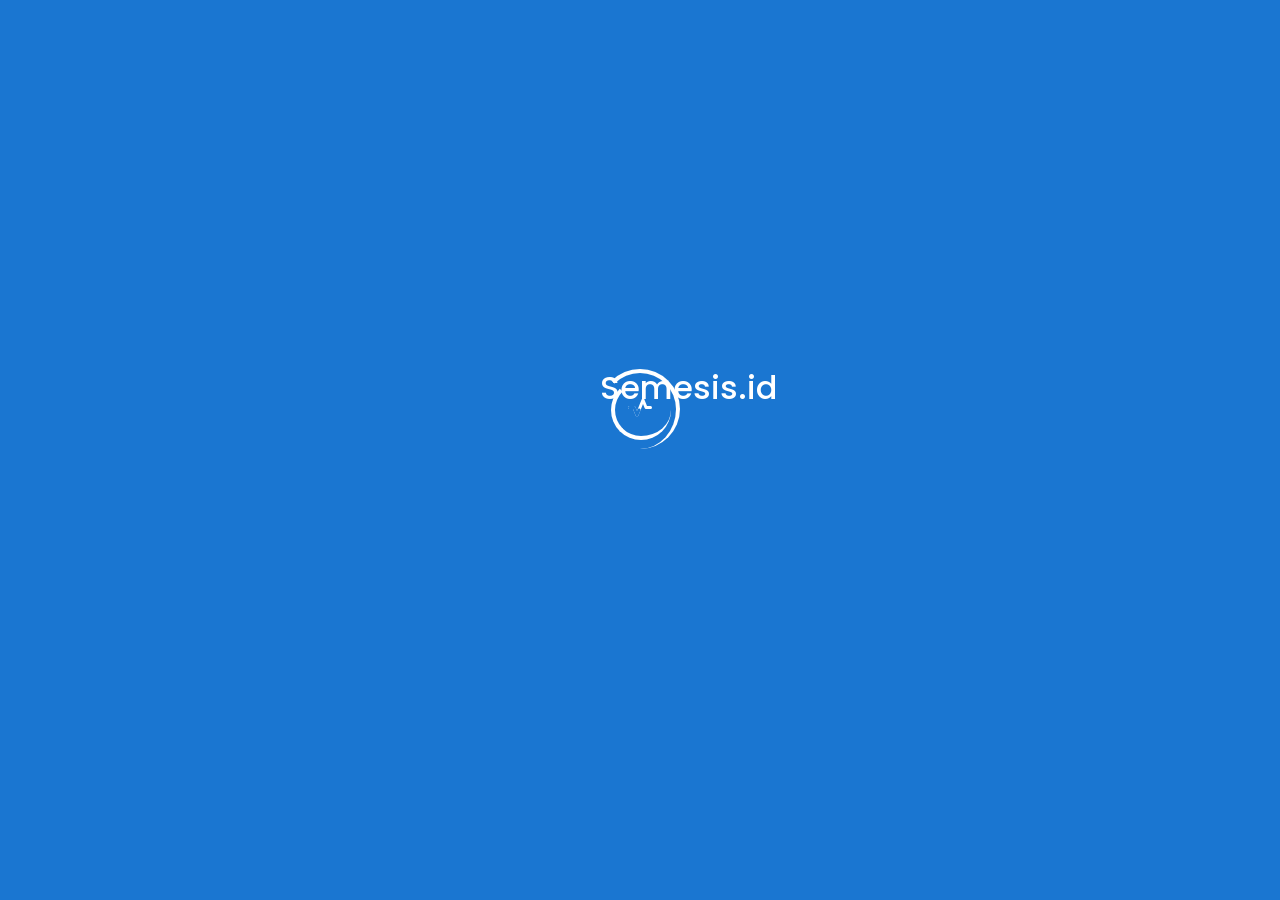
<file: gallery.html>
<!DOCTYPE html>
<html class="no-js" lang="zxx">
  <head>
    <!-- Meta Tags -->
    <meta charset="utf-8" />
    <meta http-equiv="X-UA-Compatible" content="IE=edge" />
    <meta name="keywords" content="Site keywords here" />
    <meta name="description" content="" />
    <meta name="copyright" content="" />
    <meta
      name="viewport"
      content="width=device-width, initial-scale=1, shrink-to-fit=no"
    />

    <!-- Title -->
    <title>Tentang Kami .</title>

    <!-- Favicon -->
    <link rel="icon" href="img/favicon.png" />

    <!-- Google Fonts -->
    <link
      href="https://fonts.googleapis.com/css?family=Poppins:200i,300,300i,400,400i,500,500i,600,600i,700,700i,800,800i,900,900i&display=swap"
      rel="stylesheet"
    />

    <!-- fonts awesome -->
    <link
      rel="stylesheet"
      href="https://cdnjs.cloudflare.com/ajax/libs/font-awesome/6.6.0/css/all.min.css"
      integrity="sha512-Kc323vGBEqzTmouAECnVceyQqyqdsSiqLQISBL29aUW4U/M7pSPA/gEUZQqv1cwx4OnYxTxve5UMg5GT6L4JJg=="
      crossorigin="anonymous"
      referrerpolicy="no-referrer"
    />

    <!-- Bootstrap CSS -->
    <link rel="stylesheet" href="css/bootstrap.min.css" />
    <!-- Nice Select CSS -->
    <link rel="stylesheet" href="css/nice-select.css" />
    <!-- Font Awesome CSS -->
    <link rel="stylesheet" href="css/font-awesome.min.css" />
    <!-- icofont CSS -->
    <link rel="stylesheet" href="css/icofont.css" />
    <!-- Slicknav -->
    <link rel="stylesheet" href="css/slicknav.min.css" />
    <!-- Owl Carousel CSS -->
    <link rel="stylesheet" href="css/owl-carousel.css" />
    <!-- Datepicker CSS -->
    <link rel="stylesheet" href="css/datepicker.css" />
    <!-- Animate CSS -->
    <link rel="stylesheet" href="css/animate.min.css" />
    <!-- Magnific Popup CSS -->
    <link rel="stylesheet" href="css/magnific-popup.css" />

    <!-- Medipro CSS -->
    <link rel="stylesheet" href="css/normalize.css" />
    <link rel="stylesheet" href="style.css" />
    <link rel="stylesheet" href="css/responsive.css" />

  </head>
  <body>
    <!-- Preloader -->
    <div class="preloader">
      <div class="loader">
        <div class="loader-outter"></div>
        <div class="loader-inner"></div>
        <h2 class="text-white">Semesis.id</h2>
        <div class="indicator">
          <svg width="16px" height="12px">
            <polyline id="back" points="1 6 4 6 6 11 10 1 12 6 15 6"></polyline>
            <polyline
              id="front"
              points="1 6 4 6 6 11 10 1 12 6 15 6"
            ></polyline>
          </svg>
        </div>
      </div>
    </div>
    <!-- End Preloader -->

    <!-- Header Area -->
    <header class="header">
      <!-- Topbar -->
      <div class="topbar">
        <div class="container">
          <div class="row">
            <div class="col-lg-6 col-md-5 col-12">
              <!-- info -->
              <span
                >info :<marquee behavior="" direction=""
                  >Kami menyediakan IoT, software, design dan digital
                  marketing</marquee
                ></span
              >
              <!-- End info -->
            </div>
            <div class="col-lg-6 col-md-7 col-12">
              <!-- Top Contact -->
              <ul class="top-contact">
                <li><a href=""><i class="fa fa-phone"></i>+62 851-7305-3120</li></a>
                <li>
                  <i class="fa fa-envelope"></i
                  ><a href="mailto:support@yourmail.com"
                    >support@yourmail.com</a
                  >
                </li>
              </ul>
              <!-- End Top Contact -->
            </div>
          </div>
        </div>
      </div>
      <!-- End Topbar -->
      <!-- Header Inner -->
      <div class="header-inner">
        <div class="container">
          <div class="inner">
            <div class="row">
              <div class="col-lg-3 col-md-3 col-12">
                <!-- Start Logo -->
                <div class="logo">
                  <a href="index.html"><img src="img/logo.png" alt="#" /></a>
                </div>
                <!-- End Logo -->
                <!-- Mobile Nav -->
                <div class="mobile-nav"></div>
                <!-- End Mobile Nav -->
              </div>
              <div class="col-lg-7 col-md-9 col-12">
                <!-- Main Menu -->
                <div class="main-menu">
                  <nav class="navigation">
                    <ul class="nav menu">
                      <li>
                        <a href="index.html">Home</a>
                      </li>
                      <li class="active">
                        <a href="about.html">Tentang Kami </a>
                      </li>
                      <li><a href="Portfolio.html">Portfolio </a></li>
                      <li><a href="gallery.html">Gallery</a></li>
                      <li>
                        <a href="product.html"
                          >Produk Kami <i class="icofont-rounded-down"></i
                        ></a>
                        <ul class="dropdown">
                          <li class="nav-item dropend">
                            <a class="nav-link" href="#"
                              >Software <i class="icofont-rounded-right"></i
                            ></a>
                            <ul class="dropdown-menu">
                              <li>
                                <a class="dropdown-item" href="#"
                                  >Sistem Penjualan</a
                                >
                              </li>
                              <li>
                                <a class="dropdown-item" href="#"
                                  >Sistem Presensi Online</a
                                >
                              </li>
                            </ul>
                          </li>
                          <li class="nav-item dropend">
                            <a class="nav-link" href="#"
                              >Design <i class="icofont-rounded-right"></i
                            ></a>
                            <ul class="dropdown-menu">
                              <li>
                                <a class="dropdown-item" href="#"
                                  >Logo Company</a
                                >
                              </li>
                              <li>
                                <a class="dropdown-item" href="#"
                                  >UI mobile app</a
                                >
                              </li>
                            </ul>
                          </li>

                          <li class="nav-item dropend">
                            <a class="nav-link" href="#"
                              >Digital Marketing
                              <i class="icofont-rounded-right"></i
                            ></a>
                            <ul class="dropdown-menu">
                              <li>
                                <a class="dropdown-item" href="#"
                                  >Ads Content Sosmed</a
                                >
                              </li>
                              <li>
                                <a class="dropdown-item" href="#">Ads Google</a>
                              </li>
                            </ul>
                          </li>
                        </ul>
                      </li>
                    </ul>
                  </nav>
                </div>
                <!--/ End Main Menu -->
              </div>
              <div class="col-lg-2 col-12">
                <div class="get-quote">
                  <a href="#" class="btn">
                    <span class="text"
                      ><i class="fa-brands fa-whatsapp fa-xl"></i> Hubungi
                      Kami</span
                    ></a
                  >
                </div>
              </div>
            </div>
          </div>
        </div>
      </div>
      <!--/ End Header Inner -->
    </header>
    <!-- End Header Area -->

    <!-- Breadcrumbs -->
    <div class="breadcrumbs overlay">
      <div class="container">
        <div class="bread-inner">
          <div class="row">
            <div class="col-12">
              <h2>Tentang Kami</h2>
              <ul class="bread-list">
                <li><a href="index.html">Home</a></li>
                <li><i class="icofont-simple-right"></i></li>
                <li class="active">Tentang Kami</li>
              </ul>
            </div>
          </div>
        </div>
      </div>
    </div>
    <!-- End Breadcrumbs -->
</file>
<file: css/nice-select.css>
.nice-select {
    -webkit-tap-highlight-color: transparent;
    background-color: #fff;
    border-radius: 5px;
    border: solid 1px #e8e8e8;
    box-sizing: border-box;
    clear: both;
    cursor: pointer;
    display: block;
    float: left;
    font-family: inherit;
    font-size: 15px;
    font-weight: normal;
    height: 42px;
    line-height: 27px;
    outline: none;
    padding-left: 18px;
    padding-right: 30px;
    position: relative;
    text-align: left !important;
    -webkit-transition: all 0.2s ease-in-out;
    transition: all 0.2s ease-in-out;
    -webkit-user-select: none;
    -moz-user-select: none;
    -ms-user-select: none;
    user-select: none;
    white-space: nowrap;
    width: auto;
    margin-bottom: 16px;
}

.nice-select:hover {
    border-color: #3164F4;
}

.nice-select:active,
.nice-select.open,
.nice-select:focus {
    border-color: #999;
}

.nice-select:after {
    border-bottom: 2px solid #999;
    border-right: 2px solid #999;
    content: '';
    display: block;
    height: 8px;
    margin-top: -4px;
    pointer-events: none;
    position: absolute;
    right: 12px;
    top: 50%;
    -webkit-transform-origin: 66% 66%;
    -ms-transform-origin: 66% 66%;
    transform-origin: 66% 66%;
    -webkit-transform: rotate(45deg);
    -ms-transform: rotate(45deg);
    transform: rotate(45deg);
    -webkit-transition: all 0.15s ease-in-out;
    transition: all 0.15s ease-in-out;
    width: 8px;
}

.nice-select.open:after {
    -webkit-transform: rotate(-135deg);
    -ms-transform: rotate(-135deg);
    transform: rotate(-135deg);
}

.nice-select.open .list {
    opacity: 1;
    pointer-events: auto;
    -webkit-transform: scale(1) translateY(0);
    -ms-transform: scale(1) translateY(0);
    transform: scale(1) translateY(0);
}

.nice-select.disabled {
    border-color: #ededed;
    color: #999;
    pointer-events: none;
}

.nice-select.disabled:after {
    border-color: #cccccc;
}

.nice-select.wide {
    width: 100%;
}

.nice-select.wide .list {
    left: 0 !important;
    right: 0 !important;
}

.nice-select.right {
    float: right;
}

.nice-select.right .list {
    left: auto;
    right: 0;
}

.nice-select.small {
    font-size: 12px;
    height: 36px;
    line-height: 34px;
}

.nice-select.small:after {
    height: 4px;
    width: 4px;
}

.nice-select.small .option {
    line-height: 34px;
    min-height: 34px;
}

.nice-select .list {
    background-color: #fff;
    border-radius: 5px;
    box-shadow: 0 0 0 1px rgba(68, 68, 68, 0.11);
    box-sizing: border-box;
    margin-top: 4px;
    opacity: 0;
    overflow: hidden;
    padding: 0;
    pointer-events: none;
    position: absolute;
    top: 100%;
    left: 0;
    -webkit-transform-origin: 50% 0;
    -ms-transform-origin: 50% 0;
    transform-origin: 50% 0;
    -webkit-transform: scale(0.75) translateY(-21px);
    -ms-transform: scale(0.75) translateY(-21px);
    transform: scale(0.75) translateY(-21px);
    -webkit-transition: all 0.2s cubic-bezier(0.5, 0, 0, 1.25), opacity 0.15s ease-out;
    transition: all 0.2s cubic-bezier(0.5, 0, 0, 1.25), opacity 0.15s ease-out;
    z-index: 9;
}

.nice-select .list:hover .option:not(:hover) {
    background-color: transparent !important;
}

.nice-select .option {
    cursor: pointer;
    font-weight: 400;
    line-height: 40px;
    list-style: none;
    min-height: 40px;
    outline: none;
    padding-left: 18px;
    padding-right: 29px;
    text-align: left;
    -webkit-transition: all 0.2s;
    transition: all 0.2s;
}

.nice-select .option:hover {
    background-color: #238AC1;
    color: #fff;
}

.nice-select .option.selected {
    font-weight: bold;
}

.nice-select .option.disabled {
    background-color: transparent;
    color: #999;
    cursor: default;
}

.no-csspointerevents .nice-select .list {
    display: none;
}

.no-csspointerevents .nice-select.open .list {
    display: block;
}

.contact-form-wrapper .list {
    background: #2f3341 none repeat scroll 0 0;
    border-radius: 0;
}
</file>
<file: css/owl-carousel.css>
/**
 * Owl Carousel v2.2.1
 * Copyright 2013-2017 David Deutsch
 * Licensed under  ()
 */
/*
 * 	Default theme - Owl Carousel CSS File
 */
.owl-theme .owl-nav {
	text-align: center;
	-webkit-tap-highlight-color: transparent;
}
.owl-theme .owl-nav [class*='owl-'] {
    color: #FFF;
    font-size: 14px;
    margin: 5px;
    padding: 4px 7px;
    background: #D6D6D6;
    display: inline-block;
    cursor: pointer;
    border-radius: 3px; }
.owl-theme .owl-nav [class*='owl-']:hover {
    background: #869791;
    color: #FFF;
    text-decoration: none; }
.owl-theme .owl-nav .disabled {
    opacity: 0.5;
    cursor: default; 
}
.owl-theme .owl-nav.disabled + .owl-dots {
	margin-top: 10px; }

.owl-theme .owl-dots {
	text-align: center;
	-webkit-tap-highlight-color: transparent; }
.owl-theme .owl-dots .owl-dot {
    display: inline-block;
    zoom: 1;
    *display: inline; }
.owl-theme .owl-dots .owl-dot span {
    width: 10px;
    height: 10px;
    margin: 5px 7px;
    background: #D6D6D6;
    display: block;
    -webkit-backface-visibility: visible;
    transition: opacity 200ms ease;
    border-radius: 30px; }
.owl-theme .owl-dots .owl-dot.active span, .owl-theme .owl-dots .owl-dot:hover span {
    background: #869791; 
}

/* 
 *  Owl Carousel - Animate Plugin
 */
.owl-carousel .animated {
  -webkit-animation-duration: 1000ms;
  animation-duration: 1000ms;
  -webkit-animation-fill-mode: both;
  animation-fill-mode: both;
}
.owl-carousel .owl-animated-in {
  z-index: 0;
}
.owl-carousel .owl-animated-out {
  z-index: 1;
}
.owl-carousel .fadeOut {
  -webkit-animation-name: fadeOut;
  animation-name: fadeOut;
}

@-webkit-keyframes fadeOut {
  0% {
    opacity: 1;
  }

  100% {
    opacity: 0;
  }
}
@keyframes fadeOut {
  0% {
    opacity: 1;
  }

  100% {
    opacity: 0;
  }
}

/* 
 * 	Owl Carousel - Auto Height Plugin
 */
.owl-height {
  -webkit-transition: height 500ms ease-in-out;
  -moz-transition: height 500ms ease-in-out;
  -ms-transition: height 500ms ease-in-out;
  -o-transition: height 500ms ease-in-out;
  transition: height 500ms ease-in-out;
}

/* 
 *  Core Owl Carousel CSS File
 */
.owl-carousel {
  display: none;
  width: 100%;
  -webkit-tap-highlight-color: transparent;
  /* position relative and z-index fix webkit rendering fonts issue */
  position: relative;
  z-index: 1;
}
.owl-carousel .owl-stage {
  position: relative;
  -ms-touch-action: pan-Y;
}
.owl-carousel .owl-stage:after {
  content: ".";
  display: block;
  clear: both;
  visibility: hidden;
  line-height: 0;
  height: 0;
}
.owl-carousel .owl-stage-outer {
  position: relative;
  overflow: hidden;
  /* fix for flashing background */
  -webkit-transform: translate3d(0px, 0px, 0px);
}
.owl-carousel .owl-controls .owl-nav .owl-prev,
.owl-carousel .owl-controls .owl-nav .owl-next,
.owl-carousel .owl-controls .owl-dot {
  cursor: pointer;
  cursor: hand;
  -webkit-user-select: none;
  -khtml-user-select: none;
  -moz-user-select: none;
  -ms-user-select: none;
  user-select: none;
}
.owl-carousel.owl-loaded {
  display: block;
}
.owl-carousel.owl-loading {
  opacity: 0;
  display: block;
}
.owl-carousel.owl-hidden {
  opacity: 0;
}
.owl-carousel .owl-refresh .owl-item {
  display: none;
}
.owl-carousel .owl-item {
  position: relative;
  min-height: 1px;
  float: left;
  -webkit-backface-visibility: hidden;
  -webkit-tap-highlight-color: transparent;
  -webkit-touch-callout: none;
  -webkit-user-select: none;
  -moz-user-select: none;
  -ms-user-select: none;
  user-select: none;
}
.owl-carousel .owl-item img {
  display: block;
  width: 100%;
  -webkit-transform-style: preserve-3d;
}
.owl-carousel.owl-text-select-on .owl-item {
  -webkit-user-select: auto;
  -moz-user-select: auto;
  -ms-user-select: auto;
  user-select: auto;
}
.owl-carousel .owl-grab {
  cursor: move;
  cursor: -webkit-grab;
  cursor: -o-grab;
  cursor: -ms-grab;
  cursor: grab;
}
.owl-carousel.owl-rtl {
  direction: rtl;
}
.owl-carousel.owl-rtl .owl-item {
  float: right;
}

/* No Js */
.no-js .owl-carousel {
  display: block;
}

/* 
 * 	Owl Carousel - Lazy Load Plugin
 */
.owl-carousel .owl-item .owl-lazy {
  opacity: 0;
  -webkit-transition: opacity 400ms ease;
  -moz-transition: opacity 400ms ease;
  -ms-transition: opacity 400ms ease;
  -o-transition: opacity 400ms ease;
  transition: opacity 400ms ease;
}
.owl-carousel .owl-item img {
  transform-style: preserve-3d;
}

/* 
 * 	Owl Carousel - Video Plugin
 */
.owl-carousel .owl-video-wrapper {
  position: relative;
  height: 100%;
  background: #000;
}
.owl-carousel .owl-video-play-icon {
  position: absolute;
  height: 80px;
  width: 80px;
  left: 50%;
  top: 50%;
  margin-left: -40px;
  margin-top: -40px;
  background: url("owl.video.play.png") no-repeat;
  cursor: pointer;
  z-index: 1;
  -webkit-backface-visibility: hidden;
  -webkit-transition: scale 100ms ease;
  -moz-transition: scale 100ms ease;
  -ms-transition: scale 100ms ease;
  -o-transition: scale 100ms ease;
  transition: scale 100ms ease;
}
.owl-carousel .owl-video-play-icon:hover {
  -webkit-transition: scale(1.3, 1.3);
  -moz-transition: scale(1.3, 1.3);
  -ms-transition: scale(1.3, 1.3);
  -o-transition: scale(1.3, 1.3);
  transition: scale(1.3, 1.3);
}
.owl-carousel .owl-video-playing .owl-video-tn,
.owl-carousel .owl-video-playing .owl-video-play-icon {
  display: none;
}
.owl-carousel .owl-video-tn {
  opacity: 0;
  height: 100%;
  background-position: center center;
  background-repeat: no-repeat;
  -webkit-background-size: contain;
  -moz-background-size: contain;
  -o-background-size: contain;
  background-size: contain;
  -webkit-transition: opacity 400ms ease;
  -moz-transition: opacity 400ms ease;
  -ms-transition: opacity 400ms ease;
  -o-transition: opacity 400ms ease;
  transition: opacity 400ms ease;
}
.owl-carousel .owl-video-frame {
  position: relative;
  z-index: 1;
};
</file>
<file: style.css>
/* =====================================
Template Name: 	Mediplus.
Author Name: Naimur Rahman
Website: http://wpthemesgrid.com/
Description: Mediplus - Doctor HTML Template.
Version:	1.1
========================================*/
/*======================================
[ CSS Table of contents ]
* Global CSS
* Header CSS
	+ Topbar
	+ Logo
	+ Widget
	+ Main Menu
	+ Search
* Hero Slider CSS
* Schedule CSS
* Feautes CSS
* Fun Facts CSS
* Why Choose CSS
* Call to Action CSS
* Portfolio CSS
	+ Portfolio Single CSS
* Services CSS
* Testimonials CSS
* Departments CSS
* Pricing Table CSS
* Clients CSS
* Team CSS
	+ Single Team
* Blog CSS
	+ Latest Blog CSS
	+ Blog Single CSS
	+ Blog Sidebar CSS
* Appointment CSS
* Login CSS
* Register CSS
* Faq CSS
* Contact Us CSS
* Error 404 CSS
* Mail Success CSS
* Newsletter CSS
* Doctor Calendar CSS
* About Us CSS
* Footer CSS
========================================*/
/*=============================
	Global CSS 
===============================*/
body {
  font-family: "Poppins", sans-serif;
  font-weight: 400;
  font-size: 14px;
  color: #888;
}
.pro-features {
  position: fixed;
  right: -300px;
  width: 300px;
  height: auto;
  line-height: 46px;
  font-size: 14px;
  background: #fff;
  text-align: left;
  color: #333;
  top: 50%;
  transform: translateY(-50%);
  box-shadow: -4px 0px 5px #00000036;
  color: #fff;
  z-index: 9999;
  padding: 20px 30px 30px 30px;
  -webkit-transition: all 0.4s ease;
  -moz-transition: all 0.4s ease;
  transition: all 0.4s ease;
}
.pro-features.active {
  right: 0;
}
.pro-features li.big-title {
  font-weight: 600;
  color: #800000;
  font-size: 15px;
}
.pro-features li.title {
  font-weight: 600;
  color: #800000;
  font-size: 15px;
}
.pro-features .button {
}
.pro-features .button .btn {
  width: 100%;
  text-align: center;
  margin-top: 8px;
  display: inline-block;
  float: left;
  font-size: 13px;
  width: 100%;
  text-transform: capitalize;
}
.pro-features li {
  color: #333;
  margin: 0;
  padding: 0;
  line-height: 22px;
  margin-bottom: 10px;
}
.get-pro {
  position: absolute;
  left: -80px;
  width: 80px;
  height: 45px;
  line-height: 45px;
  font-size: 14px;
  border-radius: 5px 0 0 5px;
  background: #1a76d1;
  text-align: center;
  color: #fff;
  top: 0;
  cursor: pointer;
  box-shadow: -4px 0px 5px #00000036;
}
.get-pro:hover {
}
#scrollUp {
  bottom: 15px;
  right: 15px;
  padding: 10px 20px;
  background: #800000;
  color: #fff;
  font-size: 25px;
  width: 45px;
  height: 45px;
  text-align: center;
  line-height: 45px;
  padding: 0;
  border-radius: 3px;
  box-shadow: 0px 0px 10px #00000026;
}
#scrollUp:hover {
  background: #2c2d3f;
}
/* Color Plate */
.color-plate {
  position: fixed;
  display: block;
  z-index: 99998;
  padding: 20px;
  width: 245px;
  background: #fff;
  right: -245px;
  text-align: left;
  top: 30%;
  -webkit-transition: all 0.4s ease;
  -moz-transition: all 0.4s ease;
  transition: all 0.4s ease;
  -webkit-box-shadow: -3px 0px 25px -2px rgba(0, 0, 0, 0.2);
  -moz-box-shadow: -3px 0px 25px -2px rgba(0, 0, 0, 0.2);
  box-shadow: -3px 0px 25px -2px rgba(0, 0, 0, 0.2);
}
.color-plate.active {
  right: 0;
}
.color-plate .color-plate-icon {
  position: absolute;
  left: -48px;
  width: 48px;
  height: 45px;
  line-height: 45px;
  font-size: 21px;
  border-radius: 5px 0 0 5px;
  background: #800000;
  text-align: center;
  color: #fff !important;
  top: 0;
  cursor: pointer;
  box-shadow: -4px 0px 5px #00000036;
}
.color-plate h4 {
  display: block;
  font-size: 15px;
  margin-bottom: 5px;
  font-weight: 500;
}
.color-plate p {
  font-size: 13px;
  margin-bottom: 15px;
  line-height: 20px;
}
.color-plate span {
  width: 42px;
  height: 35px;
  border-radius: 0;
  cursor: pointer;
  display: inline-block;
  margin-right: 3px;
}
.color-plate span:hover {
  cursor: pointer;
}
.color-plate span.color1 {
  background: #800000;
}
.color-plate span.color2 {
  background: #800000;
}
.color-plate span.color3 {
  background: #32b87d;
}
.color-plate span.color4 {
  background: #fe754a;
}
.color-plate span.color5 {
  background: #f82f56;
}
.color-plate span.color6 {
  background: #800000;
}
.color-plate span.color7 {
  background: #6c5ce7;
}
.color-plate span.color8 {
  background: #85ba46;
}
.color-plate span.color9 {
  background: #273c75;
}
.color-plate span.color10 {
  background: #fd7272;
}
.color-plate span.color11 {
  background: #badc58;
}
.color-plate span.color12 {
  background: #44ce6f;
}
/*=============================
	End Global CSS 
===============================*/

/*===================
	Start Header CSS 
=====================*/
.header {
  background-color: #fff;
  position: relative;
}
.header .navbar-collapse {
  padding: 0;
}
/* Topbar */
.header .topbar {
  background-color: #fff;
  border-bottom: 1px solid #eee;
}
.header .topbar {
  padding: 15px 0;
}
.header .top-link {
  float: left;
}
.header .top-link li {
  display: inline-block;
  margin-right: 15px;
}
.header .top-link li:last-child {
  margin-right: 0px;
}
.header .top-link li a {
  color: #2c2d3f;
  font-size: 14px;
  font-weight: 400;
}
.header .top-link li:hover a {
  color: #800000;
}
.header .top-contact {
  float: right;
}
.header .top-contact li {
  display: inline-block;
  margin-right: 25px;
  color: #2c2d3f;
}
.header .top-contact li:last-child {
  margin-right: 0;
}
.header .top-contact li a {
  font-size: 14px;
}
.header .top-contact li a:hover {
  color: #800000;
}
.header .top-contact li i {
  color: #800000;
  margin-right: 8px;
}
.header .header-inner {
  background: #fff;
  z-index: 999;
  width: 100%;
}
.get-quote {
  margin-top: 12px;
}
.get-quote .btn {
  color: #fff;
  background-color: #800000;
}
.header .logo {
  float: left;
  margin-top: 18px;
}
.header .navbar {
  background: none;
  box-shadow: none;
  border: none;
  margin: 0;
  height: 0px;
  min-height: 0px;
}
.header .nav li {
  margin-right: 15px;
  float: left;
  position: relative;
}
.header .nav li:last-child {
  margin: 0;
}
.header .nav li a {
  color: #2c2d3f;
  font-size: 14px;
  font-weight: 500;
  text-transform: capitalize;
  padding: 25px 12px;
  position: relative;
  display: inline-block;
  position: relative;
}
.header .nav li a::before {
  position: absolute;
  content: "";
  left: 0;
  bottom: 0;
  height: 3px;
  width: 0%;
  background: #800000;
  border-radius: 5px 5px 0 0;
  opacity: 0;
  visibility: hidden;
  -webkit-transition: all 0.4s ease;
  -moz-transition: all 0.4s ease;
  transition: all 0.4s ease;
}
.header .nav li.active a:before {
  opacity: 1;
  visibility: visible;
  width: 100%;
}
.header .nav li.active a {
  color: #800000;
}
.header .nav li:hover a:before {
  opacity: 1;
  width: 100%;
  visibility: visible;
}
.header .nav li:hover a {
  color: #800000;
}
.header .nav li a i {
  display: inline-block;
  margin-left: 1px;
  font-size: 13px;
}
.dropdown:hover > .dropdown-menu,
.dropend:hover > .dropdown-menu {
  display: block;
  margin-top: 0.125em;
}
.dropend:hover > .dropdown-menu {
  position: absolute;
  top: 0;
  left: 100%;
}
/* Middle Header */
.header.style2 .header-inner {
  border-top: 1px solid #eee;
}
.header.style2 .logo {
  margin-top: 6px;
}
.header .middle-header {
  background: #fff;
  padding: 20px 0px;
}
.header .widget-main {
  float: right;
}
.header.style2 .get-quote {
  margin-top: 0;
}
.header .single-widget {
  position: relative;
  float: left;
  margin-right: 30px;
  padding-left: 55px;
}
.header .single-widget:last-child {
  margin: 0;
}
.header .single-widget .logo {
  margin: 0;
  padding: 0;
  margin-top: 7px;
}
.header .single-widget i {
  position: absolute;
  left: 0;
  top: 6px;
  height: 40px;
  width: 40px;
  line-height: 40px;
  color: #fff;
  background: #800000;
  border-radius: 4px;
  text-align: center;
  font-size: 15px;
}
.header .single-widget h4 {
  font-size: 15px;
  font-weight: 500;
}
.header .single-widget p {
  margin-bottom: 5px;
  text-transform: capitalize;
}
.header .single-widget.btn {
  margin-left: 0;
  background-color: #800000;
}
/* Dropdown Menu */
.header .nav li .dropdown {
  background: #fff;
  width: 220px;
  position: absolute;
  left: -20px;
  top: 100%;
  z-index: 999;
  -webkit-box-shadow: 0px 3px 5px rgba(0, 0, 0, 0.2);
  -moz-box-shadow: 0px 3px 5px rgba(0, 0, 0, 0.2);
  box-shadow: 0px 3px 5px #3333334d;
  transform-origin: 0 0 0;
  transform: scaleY(0.2);
  -webkit-transition: all 0.3s ease 0s;
  -moz-transition: all 0.3s ease 0s;
  transition: all 0.3s ease 0s;
  opacity: 0;
  visibility: hidden;
  top: 74px;
  border-left: 3px solid #800000;
}
.header .nav li:hover .dropdown {
  opacity: 1;
  visibility: visible;
  transform: translateY(0px);
}
.header .nav li .dropdown li {
  float: none;
  margin: 0;
  border-bottom: 1px dashed #eee;
}
.header .nav li .dropdown li:last-child {
  border: none;
}
.header .nav li .dropdown li a {
  padding: 12px 15px;
  color: #666;
  display: block;
  font-weight: 400;
  text-transform: capitalize;
  background: transparent;
  -webkit-transition: all 0.2s ease;
  -moz-transition: all 0.2s ease;
  transition: all 0.2s ease;
}
.header .nav li .dropdown li a:before {
  display: none;
}
.header .nav li .dropdown li:last-child a {
  border-bottom: 0px;
}
.header .nav li .dropdown li:hover a {
  color: #800000;
}
.header .nav li .dropdown li a:hover {
  border-color: transparent;
}
/* Right Bar */
.header.style2 .main-menu {
  display: inline-block;
  float: left;
}
.header .right-bar {
  float: right;
}
.header .right-bar {
  padding-top: 20px;
}
.header .right-bar {
  display: inline-block;
}
.header .right-bar a {
  color: #fff;
  height: 35px;
  width: 35px;
  line-height: 35px;
  text-align: center;
  background: #800000;
  border-radius: 4px;
  display: block;
  font-size: 12px;
}
.header .right-bar li a:hover {
  color: #fff;
  background: #27ae60;
}
.header .search-top.active .search i:before {
  content: "\eee1";
  font-size: 15px;
}
/* Search */
.header .search-form {
  position: absolute;
  right: 0;
  z-index: 9999;
  opacity: 0;
  visibility: hidden;
  -webkit-transition: all 0.4s ease;
  -moz-transition: all 0.4s ease;
  transition: all 0.4s ease;
  top: 74px;
  box-shadow: 0px 0px 10px #0000001c;
  border-radius: 4px;
  overflow: hidden;
  transform: scale(0);
}
.header .search-top.active .search-form {
  opacity: 1;
  visibility: visible;
  transform: scale(1);
}
.header .search-form input {
  width: 282px;
  height: 50px;
  line-height: 50px;
  padding: 0 70px 0 20px;
  -webkit-transition: all 0.4s ease;
  -moz-transition: all 0.4s ease;
  transition: all 0.4s ease;
  border-radius: 3px;
  border: none;
  background: #fff;
  color: #2c2d3f;
}
.header .search-form button {
  position: absolute;
  right: 0;
  height: 50px;
  top: 0;
  width: 50px;
  background: #800000;
  border: none;
  color: #fff;
  border-radius: 0 4px 4px 0;
  border-left: 1px solid transparent;
}
.header .search-form button:hover {
  background: #fff;
  color: #800000;
  border-color: #e6e6e6;
}
/* Header Sticky */
.header.sticky .header-inner {
  position: fixed;
  z-index: 999;
  top: 0;
  left: 0;
  bottom: initial;
  -webkit-transition: all 0.4s ease;
  -moz-transition: all 0.4s ease;
  transition: all 0.4s ease;
  animation: fadeInDown 0.5s both 0.1s;
  box-shadow: 0px 0px 13px #00000054;
}
/*=========================
	End Header CSS
===========================*/

/*===========================
	Start Hero Area CSS
=============================*/
.slider .single-slider {
  height: 600px;
  background-size: cover;
  background-position: center;
  background-repeat: no-repeat;
}
.slider .single-slider .text {
  margin-top: 120px;
}
.slider.index2 .single-slider .text {
  margin-top: 150px;
}
.slider .single-slider h1 {
  color: #2c2d3f;
  font-size: 38px;
  font-weight: 700;
  margin: 0;
  padding: 0;
  line-height: 42px;
}
.slider .single-slider h1 span {
  color: #1a76d1;
}
.slider .single-slider p {
  color: #2c2d3f;
  margin-top: 27px;
  font-weight: 400;
}
.slider .single-slider .button {
  margin-top: 30px;
}
.slider .single-slider .btn {
  color: #fff;
  background: #800000;
  font-weight: 500;
  display: inline-block;
  margin: 0;
  margin-right: 10px;
}
.slider .single-slider .btn:last-child {
  margin: 0;
  background-color: #800000;
}
.slider .single-slider .btn.primary {
  background: #800000;
  color: #fff;
}
.slider .single-slider .btn.primary:before {
  background: #800000;
}
.slider .owl-carousel .owl-nav {
  margin: 0;
  position: absolute;
  top: 50%;
  width: 100%;
  margin-top: -25px;
}
.slider .owl-carousel .owl-nav div {
  height: 50px;
  width: 50px;
  line-height: 50px;
  text-align: center;
  background: #800000;
  color: #fff;
  font-size: 26px;
  position: absolute;
  margin: 0;
  -webkit-transition: all 0.4s ease;
  -moz-transition: all 0.4s ease;
  transition: all 0.4s ease;
  padding: 0;
  border-radius: 50%;
}
.slider .owl-carousel .owl-nav div:hover {
  background: #2c2d3f;
  color: #fff;
}
.slider .owl-carousel .owl-controls .owl-nav .owl-prev {
  left: 20px;
}
.slider .owl-carousel .owl-controls .owl-nav .owl-next {
  right: 20px;
}

/* Slider Animation */
.owl-item.active .single-slider h1 {
  animation: fadeInUp 1s both 0.6s;
}
.owl-item.active .single-slider p {
  animation: fadeInUp 1s both 1s;
}
.owl-item.active .single-slider .button {
  animation: fadeInDown 1s both 1.5s;
}
/*===========================
	End Hero Area CSS
=============================*/

/*=============================
	Start Schedule CSS
===============================*/
.schedule {
  background: #fff;
  margin: 0;
  padding: 0;
  height: 230px;
}
.schedule .schedule-inner {
  position: relative;
  transform: translateY(-50%);
  z-index: 9;
}
.schedule .single-schedule {
  position: relative;
  text-align: left;
  z-index: 3;
  border-radius: 5px;
  background: #800000;
  -webkit-transition: all 0.3s ease-out 0s;
  -moz-transition: all 0.3s ease-out 0s;
  -ms-transition: all 0.3s ease-out 0s;
  -o-transition: all 0.3s ease-out 0s;
  transition: all 0.3s ease-out 0s;
}
.schedule .single-schedule .inner {
  overflow: hidden;
  position: relative;
  padding: 30px;
  z-index: 2;
}
.schedule .single-schedule:before {
  position: absolute;
  z-index: -1;
  content: "";
  bottom: -10px;
  left: 0;
  right: 0;
  margin: 0 auto;
  width: 80%;
  height: 90%;
  background: #800000;
  opacity: 0;
  filter: blur(10px);
  -webkit-transition: all 0.3s ease-out 0s;
  -moz-transition: all 0.3s ease-out 0s;
  -ms-transition: all 0.3s ease-out 0s;
  -o-transition: all 0.3s ease-out 0s;
  transition: all 0.3s ease-out 0s;
}
.schedule .single-schedule:hover:before {
  opacity: 0.8;
  background: #800000;
}
.schedule .single-schedule:hover {
  transform: translateY(-5px);
  background: #800000;
}
.schedule .single-schedule .icon i {
  position: absolute;
  font-size: 110px;
  color: #fff;
  -webkit-transition: all 0.3s ease-out 0s;
  -moz-transition: all 0.3s ease-out 0s;
  -ms-transition: all 0.3s ease-out 0s;
  -o-transition: all 0.3s ease-out 0s;
  transition: all 0.3s ease-out 0s;
  z-index: -1;
  visibility: visible;
  opacity: 0.2;
  right: -25px;
  bottom: -30px;
}
.schedule .single-schedule span {
  display: block;
  color: #fff;
}
.schedule .single-schedule h4 {
  font-size: 20px;
  font-weight: 600;
  display: inline-block;
  text-transform: capitalize;
  color: #fff;
  margin-top: 13px;
}
.schedule .single-schedule p {
  color: #fff;
  margin-top: 22px;
}
.schedule .single-schedule a {
  color: #fff;
  margin-top: 25px;
  font-weight: 500;
  display: inline-block;
  position: relative;
}
.schedule .single-schedule a:before {
  position: absolute;
  content: "";
  left: 0;
  bottom: 0;
  height: 1px;
  width: 0%;
  background: #fff;
  -webkit-transition: all 0.4s ease;
  -moz-transition: all 0.4s ease;
  transition: all 0.4s ease;
}
.schedule .single-schedule a:hover:before {
  width: 100%;
  width: 100%;
  background: #800000;
}
.schedule .single-schedule a i {
  margin-left: 10px;
}
.schedule .single-schedule .time-sidual {
}
.schedule .single-schedule .time-sidual {
  overflow: hidden;
  margin-top: 17px;
}
.schedule .single-schedule .time-sidual li {
  display: block;
  color: #fff;
  width: 100%;
  margin-bottom: 3px;
}
.schedule .single-schedule .time-sidual li:last-child {
  margin: 0;
}
.schedule .single-schedule .time-sidual li span {
  display: inline-block;
  float: right;
}
.schedule .single-schedule .day-head .time {
  font-weight: 400;
  float: right;
}
/*=============================
	End Schedule CSS
===============================*/

/*=============================
	Start Feautes CSS
===============================*/
.Feautes {
  padding-top: 0;
}
.Feautes.index2 {
  padding-top: 100px;
}
.Feautes.testimonial-page {
  padding-top: 100px;
}
.Feautes .single-features {
  text-align: center;
  position: relative;
  padding: 10px 20px;
}
.Feautes .single-features::before {
  position: absolute;
  content: "";
  right: -72px;
  top: 60px;
  width: 118px;
  border-bottom: 3px dotted #800000;
}
.Feautes .single-features.last::before {
  display: none;
}
.Feautes .single-features .signle-icon {
  position: relative;
}
.Feautes .single-features .signle-icon i {
  font-size: 50px;
  color: #800000;
  position: absolute;
  left: 50%;
  margin-left: -50px;
  top: 0;
  height: 100px;
  width: 100px;
  line-height: 100px;
  text-align: center;
  border: 1px solid #dddddd;
  border-radius: 100%;
  -webkit-transition: all 0.4s ease;
  -moz-transition: all 0.4s ease;
  transition: all 0.4s ease;
}
.Feautes .single-features:hover .signle-icon i {
  background: #800000;
  color: #fff;
  border-color: transparent;
}
.Feautes .single-features h3 {
  padding-top: 128px;
  color: #2c2d3f;
  font-weight: 600;
  font-size: 21px;
}
.Feautes .single-features p {
  margin-top: 20px;
}
/*=============================
	End Feautes CSS
===============================*/

/*=======================
	Start Fun Facts CSS
=========================*/
.fun-facts {
  position: relative;
}
.fun-facts.section {
  padding: 120px 0;
}
.fun-facts {
  background: url("img/fun-bg.jpg");
  background-size: cover;
  background-repeat: no-repeat;
}
.fun-facts .single-fun {
}
.fun-facts .single-fun i {
  position: absolute;
  left: 0;
  font-size: 62px;
  color: #fff;
  height: 70px;
  width: 70px;
  line-height: 67px;
  font-size: 28px;
  text-align: center;
  padding: 0;
  margin: 0;
  border: 2px solid #fff;
  border-radius: 0px;
  top: 50%;
  margin-top: -35px;
  -webkit-transition: all 0.4s ease;
  -moz-transition: all 0.4s ease;
  transition: all 0.4s ease;
  border-radius: 50%;
}
.fun-facts .single-fun:hover i {
  color: #800000;
  background: #fff;
  border-color: transparent;
}
.fun-facts .single-fun .content {
  padding-left: 80px;
}
.fun-facts .single-fun span {
  color: #fff;
  font-weight: 600;
  font-size: 30px;
  position: relative;
  display: block;
  -webkit-transition: all 0.4s ease;
  -moz-transition: all 0.4s ease;
  transition: all 0.4s eas;
  display: block;
  margin-bottom: 7px;
}
.fun-facts .single-fun p {
  color: #fff;
  font-size: 15px;
}
/*===================
	End Fun Facts
=====================*/

/*===================
	start list card
=====================*/
.single-schedule:hover {
  background-color: #ffb52e;
}

.single-content:hover {
  background-color: #ffb52e;
}

.property-item {
  box-shadow: 0 0 30px rgba(0, 0, 0, 0.08);
}

.property-item img {
  transition: 0.5s;
}

.property-item:hover img {
  transform: scale(1.3);
}

.property-item .border-top {
  border-top: 1px dashed rgba(0, 185, 142, 0.3) !important;
}

.property-item .border-end {
  border-right: 1px dashed rgba(0, 185, 142, 0.3) !important;
}

/*** Category ***/
.cat-item div {
  background: #ffffff;
  border: 1px dashed rgba(0, 185, 142, 0.3);
  transition: 0.5s;
}

.cat-item:hover div {
  background: var(--primary);
  border-color: transparent;
}

.cat-item div * {
  transition: 0.5s;
}

.cat-item:hover div * {
  color: #ffffff !important;
}

.cat-item:hover span i {
  color: var(--primary);
}
/*===================
	End list card
=====================*/

/*===================
	Why choose CSS
=====================*/
.why-choose .choose-left h3 {
  font-size: 24px;
  font-weight: 600;
  color: #2c2d3f;
  position: relative;
  padding-bottom: 20px;
  margin-bottom: 24px;
}
.why-choose .choose-left h3:before {
  position: absolute;
  content: "";
  left: 0;
  bottom: 0;
  height: 2px;
  width: 50px;
  background: #1a76d1;
}
.why-choose .choose-left p {
  margin-bottom: 35px;
}
.why-choose .choose-left .list {
}
.why-choose .choose-left .list li {
  color: #868686;
  margin-bottom: 12px;
}
.why-choose .choose-left .list li:last-child {
  margin-bottom: 0px;
}
.why-choose .choose-left .list li i {
  height: 15px;
  width: 15px;
  line-height: 15px;
  text-align: center;
  background: #1a76d1;
  color: #fff;
  font-size: 14px;
  border-radius: 100%;
  padding-left: 2px;
  margin-right: 16px;
}
/* Start Faq CSS */
.why-choose {
  background: #fff;
}
.why-choose .choose-right {
  height: 100%;
  width: 100%;
  background-image: url("img/video-bg.jpg");
  background-size: cover;
  background-position: center;
  background-repeat: no-repeat;
  position: relative;
}
.why-choose .choose-right .video {
  color: #fff;
  height: 70px;
  width: 70px;
  line-height: 70px;
  text-align: center;
  border-radius: 100%;
  position: absolute;
  left: 50%;
  top: 50%;
  margin-left: -35px;
  margin-top: -35px;
  font-size: 21px;
  background: #1a76d1;
  padding-left: 4px;
}
.why-choose .choose-right .video:hover {
  transform: scale(1.1);
}
.why-choose .video-image .waves-block .waves {
  position: absolute;
  width: 200px;
  height: 200px;
  background: #fff;
  opacity: 0;
  -ms-filter: "progid:DXImageTransform.Microsoft.Alpha(Opacity=0)";
  border-radius: 100%;
  -webkit-animation: waves 3s ease-in-out infinite;
  animation: waves 3s ease-in-out infinite;
  left: 50%;
  margin-left: -100px;
  top: 50%;
  margin-top: -100px;
}
.why-choose .video-image .waves-block .wave-1 {
  -webkit-animation-delay: 0s;
  animation-delay: 0s;
}
.why-choose .video-image .waves-block .wave-2 {
  -webkit-animation-delay: 1s;
  animation-delay: 1s;
}
.why-choose .video-image .waves-block .wave-3 {
  -webkit-animation-delay: 2s;
  animation-delay: 2s;
}
/*=======================
	End Why choose CSS
=========================*/

/*===============================
	Start card learn CSS
=================================*/
.custom-btn-group .btn {
  background: #ffffff !important;
  color: #7b1e1e !important;
  border: 2px solid #7b1e1e !important;
  border-radius: 50px !important;
  padding: 10px 28px !important;
  font-weight: 600 !important;
  letter-spacing: 0.5px !important;
  transition: all 0.3s ease !important;
}

.custom-btn-group .btn:hover,
.custom-btn-group .btn.active {
  background: #7b1e1e !important;
  color: #ffffff !important;
  box-shadow: 0 8px 20px rgba(123, 30, 30, 0.35) !important;
  transform: translateY(-2px) !important;
}

.custom-btn-group .btn:active {
  background: #5a1414 !important;
  border-color: #5a1414 !important;
}

@media (max-width: 576px) {
  .custom-btn-group .btn {
    padding: 8px 20px !important;
    font-size: 14px !important;
  }
}

/*===============================
	End card learn CSS
=================================*/

/*===============================
	Start Call to action CSS
=================================*/
.call-action {
  background-image: url("img/call-bg.jpg");
  background-size: cover;
  background-position: center;
  position: relative;
  background-repeat: no-repeat;
}
.call-action .content {
  text-align: center;
  padding: 100px 265px;
}
.call-action .content h2 {
  color: #fff;
  font-size: 32px;
  font-weight: 600;
  line-height: 46px;
}
.call-action .content p {
  color: #fff;
  margin: 30px 0px;
  font-size: 15px;
}
.call-action .content .btn {
  background: #800000;
  margin-right: 20px;
  font-weight: 500;
  border: 1px solid #fff;
  color: #800000;
}
.call-action .content .btn:before {
  background: #800000;
}
.call-action .content .btn:hover {
  background: #800000;
  color: #fff;
}
.call-action .content .btn:last-child {
  margin-right: 0px;
}
.call-action .content .second {
  border: 1px solid #fff;
  color: #fff;
  background: transparent;
  color: #fff !important;
}
.call-action .content .second:before {
  background: #fff;
}
.call-action .content .second:hover {
  color: #800000;
  border-color: transparent;
  background: #fff;
}
.call-action .content .second i {
  margin-left: 10px;
}
/*===============================
	Start Call to action CSS
=================================*/

/*==========================
	Start Portfolio CSS
============================*/
.portfolio {
  background: #fdfdfd;
}
.portfolio .single-pf {
  position: relative;
}
.portfolio .single-pf img {
  height: 100%;
  width: 100%;
}
.portfolio .single-pf:before {
  position: absolute;
  content: "";
  left: 0;
  top: 0;
  height: 100%;
  width: 100%;
  background: #800000;
  opacity: 0;
  visibility: hidden;
  -webkit-transition: all 0.4s ease;
  -moz-transition: all 0.4s ease;
  transition: all 0.4s ease;
  z-index: 1;
}
.portfolio .single-pf:hover:before {
  opacity: 0.7;
  visibility: visible;
}
.portfolio .single-pf .btn {
  color: #800000;
  z-index: 3;
  background: #fff;
  position: absolute;
  left: 50%;
  top: 50%;
  border-radius: 0px;
  opacity: 0;
  visibility: hidden;
  -webkit-transition: all 0.4s ease;
  -moz-transition: all 0.4s ease;
  transition: all 0.4s ease;
  height: 48px;
  width: 150px;
  text-align: center;
  line-height: 48px;
  padding: 0;
  font-weight: 500;
  font-size: 14px;
  margin-left: -75px;
  margin-top: -24px;
  border-radius: 4px;
}
.portfolio .single-pf:hover .btn {
  opacity: 1;
  visibility: visible;
}
.portfolio .single-pf .btn:hover {
  color: #fff;
}
.portfolio .owl-nav {
  display: none;
}
/* Slider Nav */
.pf-details .image-slider .owl-nav {
  margin: 0;
  position: absolute;
  top: 50%;
  width: 100%;
  margin-top: -25px;
}
.pf-details .image-slider .owl-carousel .owl-nav div {
  height: 50px;
  width: 50px;
  line-height: 45px;
  background: #fff;
  color: #1a76d1;
  position: absolute;
  margin: 0;
  border-radius: 100%;
  font-size: 20px;
  text-align: center;
  -webkit-transition: all 0.4s ease;
  -moz-transition: all 0.4s ease;
  transition: all 0.4s ease;
  box-shadow: 0px 0px 10px #0000001a;
}
.pf-details .image-slider .owl-carousel .owl-nav div:hover {
  color: #fff;
  background: #800000;
}
.pf-details .image-slider .owl-carousel .owl-controls .owl-nav .owl-prev {
  left: 20px;
}
.pf-details .image-slider .owl-carousel .owl-controls .owl-nav .owl-next {
  right: 20px;
}
.pf-details .image-slider {
  border-radius: 8px 8px 0 0;
}
.pf-details .image-slider img {
  height: 100%;
  width: 100%;
}
.pf-details .date {
  background: #800000;
  display: block;
  padding: 20px;
  text-align: center;
  border-radius: 0;
  border: none;
  margin: 0;
  margin-top: -1px;
}
.pf-details .date ul li {
  font-size: 16px;
  color: #fff;
  display: inline-block;
  margin-right: 60px;
}
.pf-details .date ul li:last-child {
  margin: 0;
}
.pf-details .date ul li span {
  font-weight: 500;
  display: inline-block;
  margin-right: 5px;
}
.pf-details .body-text {
}
.pf-details .body-text h3 {
  font-size: 30px;
  font-weight: 600;
  color: #333;
  margin-top: 40px;
}
.pf-details .body-text p {
  margin-top: 20px;
}
.pf-details .body-text .share {
  margin-top: 40px;
}
.pf-details .body-text .share h4 {
  font-size: 15px;
  font-weight: 500;
  display: inline-block;
}
.pf-details .body-text .share ul {
  display: inline-block;
  margin-left: 12px;
}
.pf-details .body-text .share ul li {
  display: inline-block;
  margin-right: 10px;
}
.pf-details .body-text .share ul li:last-child {
  margin-right: 0;
}
.pf-details .body-text .share ul li a {
  height: 35px;
  width: 35px;
  line-height: 35px;
  text-align: center;
  border: 1px solid #c8c8c8;
  color: #757575;
  display: block;
  border-radius: 50%;
}
.pf-details .body-text .share ul li a:hover {
  color: #fff;
  border-color: transparent;
  background: #800000;
}
/*==========================
	End Portfolio CSS
============================*/

/*=========================
	Srart service CSS
===========================*/
.services .single-service {
  margin: 30px 0;
  position: relative;
  padding-left: 70px;
}
.services .single-service i {
  font-size: 45px;
  color: #800000;
  position: absolute;
  left: 0;
  -webkit-transition: all 0.4s ease;
  -moz-transition: all 0.4s ease;
  transition: all 0.4s ease;
}
.services .single-service h4 {
  text-transform: capitalize;
  margin-bottom: 25px;
  color: #2c2d3f;
}
.services .single-service h4 a {
  color: #2c2d3f;
  font-size: 20px;
  font-weight: 600;
}
.services .single-service h4 a:hover {
  color: #800000;
}
.services .single-service p {
  color: #868686;
}
/*-- Service Details --*/
.services-details-img {
  margin-bottom: 50px;
}

.services-details-img img {
  width: 100%;
  margin-bottom: 30px;
}
.services-details-img h2 {
  font-weight: 600;
  font-size: 28px;
  margin-bottom: 16px;
}
.services-details-img P {
  margin-bottom: 20px;
}
.services-details-img blockquote {
  font-size: 15px;
  color: #4a6f8a;
  background-color: #800000;
  padding: 30px 75px;
  line-height: 26px;
  position: relative;
  margin-bottom: 20px;
  color: #fff;
}
.services-details-img blockquote i {
  position: absolute;
  display: inline-block;
  top: 20px;
  left: 38px;
  font-size: 32px;
}
.service-details-inner-left {
  background-image: url("img/signup-bg.jpg");
  background-size: cover;
  background-position: center center;
  background-repeat: no-repeat;
  width: 100%;
  height: 100%;
}
.service-details-inner-left img {
  display: none;
}
.service-details-inner {
  max-width: 580px;
  margin-left: auto;
  margin-right: auto;
}
.service-details-inner h2 {
  font-weight: 600;
  font-size: 30px;
  margin-bottom: 15px;
  border-left: 3px solid #1a76d1;
  padding-left: 15px;
}
.service-details-inner p {
  margin-bottom: 15px;
}
.service-details-inner p:last-child {
  margin-bottom: 0;
}
/*=========================
	End service CSS
===========================*/

/*=============================
	Start Testimonials CSS
===============================*/
.testimonials {
  background-image: url("img/testi-bg.jpg");
  background-size: cover;
  background-position: center;
  background-repeat: no-repeat;
  position: relative;
}
.testimonials .section-title h2 {
  color: #fff;
}
.testimonials .single-testimonial {
  text-align: left;
  position: relative;
  background: #fff;
  padding: 40px 30px;
  margin: 5px;
  margin-bottom: 27px;
  margin-right: 30px;
  border-radius: 5px;
  -webkit-transition: all 0.4s ease;
  -moz-transition: all 0.4s ease;
  transition: all 0.4s ease;
  margin: 0;
  margin: 30px 20px;
}
.testimonials .single-testimonial:hover {
  box-shadow: 0px 10px 10px #0000001c;
  transform: translateY(-4px);
}
.testimonials .single-testimonial img {
  position: absolute;
  left: 30px;
  bottom: -26px;
  height: 53px;
  width: 53px;
  border-radius: 100%;
}
.testimonials .single-testimonial p {
  color: #868686;
  font-size: 14px;
}
.testimonials .single-testimonial .name {
  margin-top: 22px;
  color: #2c2d3f;
  font-weight: 500;
  font-size: 15px;
}
.testimonials .owl-dots {
  position: absolute;
  left: 50%;
  bottom: -55px;
  margin-top: -47px;
  padding: 10px 25px;
  border-radius: 3px;
  margin: 0 0 0 -52px;
  margin-top: 49px;
  box-sizing: ;
}
.testimonials .owl-dots .owl-dot {
  display: inline-block;
  margin-right: 10px;
}
.testimonials .owl-dots .owl-dot:last-child {
  margin: 0px;
}
.testimonials .owl-dots .owl-dot span {
  width: 10px;
  height: 10px;
  display: block;
  border-radius: 30px;
  -webkit-transition: all 0.3s ease;
  -moz-transition: all 0.3s ease;
  transition: all 0.3s ease;
  margin: 0;
  background: #fff;
  position: relative;
}
.testimonials .owl-dots .owl-dot span:hover {
  background: #fff;
}
.testimonials .owl-dots .owl-dot.active span {
  background: #fff;
  width: 20px;
}
/*=============================
	End Testimonials CSS
===============================*/

/*=============================
	Start Pricing Table CSS
===============================*/
.pricing-table {
  background: #f9f9f9;
  position: relative;
}
.pricing-table .single-table {
  background: #fff;
  border: 1px solid #ddd;
  text-align: center;
  position: relative;
  overflow: hidden;
  margin: 15px 0;
  padding: 45px 35px 30px 35px;
}
/* Table Head */
.pricing-table .single-table .table-head {
  text-align: center;
}
.pricing-table .single-table .icon i {
  font-size: 65px;
  color: #1a76d1;
}
.pricing-table .single-table .title {
  font-size: 21px;
  color: #2c2d3f;
  margin-top: 30px;
  margin-bottom: 15px;
}
.pricing-table .single-table .amount {
  font-size: 36px;
  font-weight: 600;
  color: #1a76d1;
}
.pricing-table .single-table .amount span {
  display: inline-block;
  font-size: 14px;
  font-weight: 400;
  color: #868686;
  margin-left: 8px;
}
/* Table List */
.pricing-table .single-table .table-list {
  padding: 10px 0;
  text-align: left;
  margin-top: 30px;
}
.pricing-table .table-list li {
  position: relative;
  color: #666;
  text-transform: capitalize;
  margin-bottom: 18px;
  padding-right: 32px;
}
.pricing-table .table-list li:last-child {
  margin-bottom: 0px;
}
.pricing-table .table-list li.cross i {
  background: #aaaaaa;
}
.pricing-table .table-list i {
  font-size: 7px;
  text-align: center;
  margin-right: 10px;
  position: absolute;
  right: 0;
  height: 16px;
  width: 16px;
  line-height: 16px;
  text-align: center;
  color: #fff;
  background: #1a76d1;
  border-radius: 100%;
  padding-left: 1px;
}

/* Table Bottom */
.pricing-table .table-bottom {
  margin-top: 25px;
}
.pricing-table .btn {
  padding: 12px 25px;
  width: 100%;
  color: #fff;
}
.pricing-table .btn:before {
  background: #2c2d3f;
}
.pricing-table .btn:hover {
  color: #fff;
}
.pricing-table .btn i {
  font-size: 16px;
  margin-right: 10px;
}
/*=============================
	End Pricing Table CSS
===============================*/

/*====================
	Start Team CSS
======================*/
.team {
  background-image: url("img/testi-bg.jpg");
  background-size: cover;
  background-position: center;
  background-repeat: no-repeat;
  position: relative;
}
.team.single-page {
  background: #fff;
}
.team .section-title h2 {
  color: #fff;
}
.team .section-title p {
  color: #fff;
}
.team .single-team {
  background: #fff;
  -webkit-transition: all 0.3s ease;
  -moz-transition: all 0.3s ease;
  transition: all 0.3s ease;
  margin-top: 30px;
  text-align: center;
  box-shadow: 0px 0px 10px #00000021;
  border-radius: 5px;
  overflow: hidden;
}
.team .t-head {
  position: relative;
  overflow: hidden;
}
.team .t-head::before {
  position: absolute;
  top: 0;
  left: 0;
  width: 100%;
  height: 100%;
  background: #fff;
  opacity: 0;
  visibility: hidden;
  content: "";
  z-index: 2;
  -webkit-transition: all 0.3s ease;
  -moz-transition: all 0.3s ease;
  transition: all 0.3s ease;
}
.team .single-team:hover .t-head::before {
  visibility: visible;
  opacity: 0.5;
}
.team .t-head img {
  width: 100%;
  position: relative;
}
.team .t-icon a {
  position: absolute;
  left: 50%;
  top: 50%;
  width: 150px;
  height: 46px;
  line-height: 40px;
  opacity: 0;
  visibility: hidden;
  font-weight: 400;
  text-align: center;
  color: #fff;
  border-radius: 0;
  -webkit-transform: scale(0.6);
  -moz-transform: scale(0.6);
  transform: scale(0.6);
  -webkit-transition: all 0.3s ease;
  -moz-transition: all 0.3s ease;
  transition: all 0.3s ease;
  z-index: 99;
  margin: -23px 0 0 -75px;
  font-size: 15px;
  background: #800000;
  font-size: 13px;
  line-height: 46px;
  padding: 0;
  border-radius: 4px;
}
.team .single-team:hover .t-icon a {
  -webkit-transform: scale(1);
  -moz-transform: scale(1);
  transform: scale(1);
  opacity: 1;
  visibility: visible;
}
.team .t-bottom {
  text-align: center;
  position: relative;
  padding: 0 20px;
  padding: 25px 20px;
}
.team .t-bottom p {
  color: #666;
  font-size: 13px;
  display: block;
  margin-bottom: 4px;
}
.team .t-bottom h2 {
  font-size: 18px;
  text-transform: capitalize;
  font-weight: 500;
  color: #2c2d3f;
}
.team .t-bottom h2 a:hover {
  color: #800000;
}
/*-- Doctor Details --*/
.doctor-details-left {
  -webkit-box-shadow: 0px 0px 10px 0px #ddd;
  box-shadow: 0px 0px 10px 0px #ddd;
  border-radius: 10px;
  overflow: hidden;
}
.doctor-details-item img {
  width: 100%;
  border-radius: 0;
}
.doctor-details-item .doctor-details-contact {
  padding: 50px;
}
.doctor-details-item .doctor-details-contact h3 {
  font-weight: 600;
  font-size: 20px;
  color: #2c2d3f;
  margin-bottom: 30px;
}
.doctor-details-item .doctor-details-contact .basic-info {
  margin: 0;
  padding: 0;
}
.doctor-details-item .doctor-details-contact .basic-info li {
  list-style-type: none;
  display: block;
  font-weight: 400;
  font-size: 15px;
  color: #2c2d3f;
  margin-bottom: 10px;
}
.doctor-details-item .doctor-details-contact .basic-info li:last-child {
  margin-bottom: 0;
}
.doctor-details-item .doctor-details-contact .basic-info li i {
  display: inline-block;
  color: #1a76d1;
  margin-right: 8px;
  font-size: 16px;
  position: relative;
  top: 1px;
}
.doctor-details-area .doctor-details-left .social {
  margin-top: 25px;
}
.doctor-details-area .doctor-details-left .social li {
  display: inline-block;
  margin-right: 10px;
}
.doctor-details-area .doctor-details-left .social li:last-child {
  margin-right: 0px;
}
.doctor-details-area .doctor-details-left .social li a {
  height: 34px;
  width: 34px;
  line-height: 34px;
  text-align: center;
  border: 1px solid #c8c8c8;
  text-align: center;
  padding: 0;
  border-radius: 4px;
  display: block;
  color: #757575;
  font-size: 16px;
}
.doctor-details-area .doctor-details-left .social li a:hover {
  color: #fff;
  background: #1a76d1;
  border-color: transparent;
}
.doctor-details-item .doctor-details-work h3 {
  font-weight: 600;
  font-size: 20px;
  color: #2c2d3f;
  margin-top: 30px;
}
.doctor-details-item .doctor-details-work .time-sidual {
}
.doctor-details-item .doctor-details-work .time-sidual {
  overflow: hidden;
}
.doctor-details-item .doctor-details-work .time-sidual li {
  display: block;
  color: #2c2d3f;
  width: 100%;
  margin-bottom: 10px;
}
.doctor-details-item .doctor-details-work .time-sidual li span {
  display: inline-block;
  float: right;
}
.doctor-details-item .doctor-details-work .day-head .time {
  font-weight: 400;
  float: right;
}

.doctor-details-area .doctor-details-right {
  padding-left: 60px;
  padding-top: 70px;
}
.doctor-details-item .doctor-details-biography {
}
.doctor-details-item .doctor-details-biography h3 {
  font-weight: 600;
  font-size: 24px;
  color: #2f60bd;
  margin-bottom: 25px;
  margin-top: 25px;
}
.doctor-details-item .doctor-details-biography p {
  margin-bottom: 0;
}
.doctor-details-item .doctor-details-biography ul {
  margin: 0;
  padding: 0;
}
.doctor-details-item .doctor-details-biography ul li {
  list-style-type: none;
  display: block;
  margin-bottom: 10px;
}
.doctor-details-item .doctor-details-biography ul li:last-child {
  margin-bottom: 0;
}
.doctor-details-item .doctor-name .name {
  font-size: 30px;
  font-weight: 600;
}
.doctor-details-item .doctor-name .deg {
  font-size: 22px;
  margin: 10px 0 5px 0;
}
.doctor-details-item .doctor-name .degree {
  font-size: 16px;
}
/*====================
	End Team CSS
======================*/

/*=======================
	Start Blog CSS
=========================*/
.blog {
  background: #fff;
}
.blog .blog-title {
  text-align: center;
}
.blog .single-news {
  background: #fff;
  position: relative;
  -webkit-transition: all 0.4s ease;
  -moz-transition: all 0.4s ease;
  transition: all 0.4s ease;
  box-shadow: 0px 0px 10px #00000014;
}
.blog .single-news img {
  width: 100%;
  margin: 0;
  padding: 0;
  -webkit-transition: all 0.4s ease;
  -moz-transition: all 0.4s ease;
  transition: all 0.4s ease;
}
.blog .single-news .news-head {
  position: relative;
  overflow: hidden;
}
.blog .single-news .news-content {
  text-align: left;
  background: #fff;
  z-index: 99;
  position: relative;
  padding: 30px;
  left: 0;
  z-index: 0;
}
.blog .single-news .news-content:before {
  position: absolute;
  content: "";
  left: 0;
  bottom: 0;
  height: 2px;
  width: 0%;
  background: #800000;
  opacity: 0;
  visibility: hidden;
  -webkit-transition: all 0.4s ease;
  -moz-transition: all 0.4s ease;
  transition: all 0.4s ease;
}
.blog .single-news:hover .news-content:before {
  opacity: 1;
  visibility: visible;
  width: 100%;
}
.blog .single-news .news-body h2 {
  font-size: 18px;
  font-weight: 600;
  margin-bottom: 10px;
  line-height: 24px;
}
.blog .single-news .news-body h2 a {
  color: #2c2d3f;
  font-weight: 500;
}
.blog .single-news .news-body h2 a:hover {
  color: #1a76d1;
}
.blog .single-news .news-content p {
  font-weight: 400;
  text-transform: capitalize;
  font-size: 13px;
  letter-spacing: 0px;
  line-height: 23px;
}
.blog .single-news .news-body .date {
  display: inline-block;
  font-size: 14px;
  margin-bottom: 5px;
  background: #1a76d1;
  color: #fff;
  padding: 4px 15px;
  border-radius: 3px;
  font-size: 14px;
  margin-bottom: 10px;
}
.blog.grid .single-news {
  margin-top: 30px;
}
/* Blog Sidebar */
.main-sidebar {
  background: #fff;
  margin-top: 30px;
  background: transparent;
}
.main-sidebar .single-widget {
  margin-bottom: 30px;
  padding: 40px;
  background: #fff;
  -webkit-box-shadow: 0px 0px 15px rgba(0, 0, 0, 0.1);
  -moz-box-shadow: 0px 0px 15px rgba(0, 0, 0, 0.1);
  box-shadow: 0px 0px 15px rgba(0, 0, 0, 0.1);
  border-radius: 8px;
}
.main-sidebar .single-widget .title {
  position: relative;
  font-size: 18px;
  font-weight: 600;
  text-transform: capitalize;
  margin-bottom: 30px;
  display: block;
  background: #fff;
  padding-left: 12px;
}
.main-sidebar .single-widget .title::before {
  position: absolute;
  content: "";
  left: 0;
  bottom: -1px;
  height: 100%;
  width: 3px;
  background: #1a76d1;
}
.main-sidebar .single-widget:last-child {
  margin: 0;
}
.main-sidebar .search {
  position: relative;
}
.main-sidebar .search input {
  width: 100%;
  height: 45px;
  box-shadow: none;
  text-shadow: none;
  font-size: 14px;
  border: none;
  color: #222;
  background: transparent;
  padding: 0 70px 0 20px;
  -webkit-transition: all 0.4s ease;
  -moz-transition: all 0.4s ease;
  transition: all 0.4s ease;
  border-radius: 0;
  border: 1px solid #eee;
  border-radius: 5px;
}
.main-sidebar .search .button {
  position: absolute;
  right: 40px;
  top: 40px;
  height: 44px;
  width: 50px;
  line-height: 45px;
  box-shadow: none;
  text-shadow: none;
  text-align: center;
  border: none;
  font-size: 14px;
  color: #fff;
  background: #333;
  -webkit-transition: all 0.4s ease;
  -moz-transition: all 0.4s ease;
  transition: all 0.4s ease;
  border-radius: 0 5px 5px 0;
}
.main-sidebar .search .button:hover {
  background: #1a76d1;
  color: #fff;
}
/* Category List */
.main-sidebar .categor-list {
  margin-top: 15px;
}
.main-sidebar .categor-list li {
  margin-bottom: 10px;
}
.main-sidebar .categor-list li:last-child {
  margin-bottom: 0px;
}
.main-sidebar .categor-list li a {
  display: inline-block;
  color: #333;
  font-size: 14px;
}
.main-sidebar .categor-list li a:hover {
  color: #1a76d1;
  padding-left: 7px;
}
.main-sidebar .categor-list li a i {
  display: inline-block;
  margin-right: 0px;
  font-size: 9px;
  transform: translateY(-1px);
  opacity: 0;
  visibility: hidden;
  -webkit-transition: all 0.4s ease;
  -moz-transition: all 0.4s ease;
  transition: all 0.4s ease;
}
.main-sidebar .categor-list li a:hover i {
  margin-right: 6px;
  opacity: 1;
  visibility: visible;
}
/* Recent Posts */
.main-sidebar .single-post {
  position: relative;
  border-bottom: 1px solid #ddd;
  display: inline-block;
  padding: 17px 0;
}
.main-sidebar .single-post:last-child {
  padding-bottom: 0px;
  border: none;
}
.main-sidebar .single-post .image img {
  float: left;
  width: 80px;
  height: 80px;
  margin-right: 20px;
}
.main-sidebar .single-post .content {
  padding-left: 100px;
}
.main-sidebar .single-post .content h5 {
  line-height: 18px;
}
.main-sidebar .single-post .content h5 a {
  color: #2c2d3f;
  font-weight: 500;
  font-size: 14px;
  font-weight: 500;
  margin-top: 10px;
  display: block;
  margin-bottom: 10px;
  margin-top: 0;
}
.main-sidebar .single-post .content h5 a:hover {
  color: #1a76d1;
}
.main-sidebar .single-post .content .comment li {
  color: #888;
  display: inline-block;
  margin-right: 15px;
  font-weight: 400;
  font-size: 14px;
}
.main-sidebar .single-post .content .comment li:last-child {
  margin-right: 0;
}
.main-sidebar .single-post .content .comment li i {
  display: inline-block;
  margin-right: 5px;
}
/* Blog Tags */
.main-sidebar .side-tags .tag {
  margin-top: 40px;
}
.main-sidebar .side-tags .tag li {
  display: inline-block;
  margin-right: 7px;
  margin-bottom: 20px;
}
.main-sidebar .side-tags .tag li a {
  background: #fff;
  color: #333;
  padding: 8px 14px;
  text-transform: capitalize;
  border-radius: 0;
  font-size: 13px;
  background: #f6f7fb;
  border-radius: 4px;
}
.main-sidebar .side-tags .tag a:hover {
  color: #fff;
  background: #1a76d1;
  border-color: transparent;
}
/* News Single */
.news-single {
  padding: 60px 0 90px;
  background: #f8f8f8;
}
.news-single .single-main {
  margin-top: 30px;
  background: #fff;
  padding: 30px;
  -webkit-box-shadow: 0px 0px 15px rgba(0, 0, 0, 0.1);
  -moz-box-shadow: 0px 0px 15px rgba(0, 0, 0, 0.1);
  box-shadow: 0px 0px 15px rgba(0, 0, 0, 0.1);
  border-radius: 8px;
}
.news-single .news-head {
}
.news-single .news-head img {
  width: 100%;
  height: 100%;
}
.news-single .news-title {
  font-size: 25px;
  margin: 20px 0;
}
.news-single .news-title a {
  color: #252525;
  font-weight: 600;
}
.news-single .news-title a:hover {
  color: #1a76d1;
}
/* Blog Meta */
.news-single {
  background: #fff;
}
.news-single .meta {
  overflow: hidden;
  border-top: 1px solid #ebebeb;
  border-bottom: 1px solid #ebebeb;
  width: 100%;
  padding: 10px 0;
  margin-bottom: 15px;
}
.news-single .meta span {
  margin-right: 10px;
  display: inline-block;
}
.news-single .meta span:last-child {
  margin: 0;
}
.news-single .meta span,
.news-single .meta span a {
  color: #2c2d3f;
  font-weight: 400;
}
.news-single .meta span i {
  margin-right: 5px;
  color: #1a76d1;
}
.news-single .meta-left {
  float: left;
}
.news-single .meta-left .author img {
  width: 45px;
  height: 45px;
  border-radius: 100%;
  margin-right: 12px;
}
.news-single .meta-left .author {
  float: left;
}
.news-single .meta-left span.date {
  margin-top: 10px;
}
.news-single .meta-right {
  float: right;
  margin-top: 10px;
}
.news-single .news-content {
  margin: 20px 0;
}
.news-single .news-content p {
  margin-bottom: 10px;
}
.news-single .news-content p:last-child {
  margin: 0;
}
.news-single .news-text p {
  font-size: 14px;
  margin-bottom: 20px;
}
/* Image Gallery */
.news-single .image-gallery {
  margin-bottom: 20px;
}
.news-single .image-gallery .single-image {
  overflow: hidden;
}
.news-single .image-gallery .single-image:hover img {
  -webkit-transform: scale(1.2);
  -moz-transform: scale(1.2);
  transform: scale(1.2);
}
/* Blockqoute */
.news-single blockquote {
  background-image: url("img/blockqoute-bg.jpg");
  background-size: cover;
  background-position: center;
  background-repeat: no-repeat;
  padding: 30px;
  overflow: hidden;
}
.news-single blockquote::before {
  opacity: 0.9;
}
.news-single .news-text blockquote p {
  color: #fff;
  margin: 0;
  line-height: 26px;
  font-size: 15px;
  position: relative;
}
.news-single .blog-bottom {
  overflow: hidden;
}
/* Social Share */
.news-single .social-share {
  float: left;
}
.news-single .social-share li {
  float: left;
}
.news-single .social-share li span {
  padding-left: 5px;
}
.news-single .social-share li.facebook a {
  background: #5d82d1;
}
.news-single .social-share li.twitter a {
  background: #40bff5;
}
.news-single .social-share li.google-plus a {
  background: #eb5e4c;
}
.news-single .social-share li.linkedin a {
  background: #238cc8;
}
.news-single .social-share li.pinterest a {
  background: #e13138;
}
.news-single .social-share li a {
  padding: 10px 20px;
  display: block;
  color: #fff;
}
.news-single .social-share li a:hover {
  background: #2b343e;
}
/* Prev Next Button */
.news-single .prev-next {
  float: right;
}
.news-single .prev-next li {
  display: inline-block;
  padding: 0;
  margin-right: 5px;
}
.news-single .prev-next li:last-child {
  border: none;
}
.news-single .prev-next li a {
  display: block;
  width: 40px;
  height: 40px;
  line-height: 36px;
  text-align: center;
  font-size: 16px;
  border: 1px solid #c4c4c4;
  color: #555;
  border-radius: 4px;
}
.news-single .prev-next li a:hover {
  color: #fff;
  background: #1a76d1;
  border-color: transparent;
}
/* Blog Comments */
.news-single .blog-comments {
  margin-top: 30px;
  background: transparent;
  -webkit-box-shadow: 0px 0px 15px rgba(0, 0, 0, 0.1);
  -moz-box-shadow: 0px 0px 15px rgba(0, 0, 0, 0.1);
  box-shadow: 0px 0px 15px rgba(0, 0, 0, 0.1);
  border-radius: 8px;
  padding: 30px;
}
.news-single .blog-comments h2 {
  text-align: left;
  text-transform: capitalize;
  font-size: 18px;
  color: #252525;
  margin-bottom: 20px;
}
.news-single .blog-comments h4 span {
  float: right;
}
.news-single .single-comments {
  overflow: hidden;
  margin-bottom: 30px;
  background: #fff;
  border-bottom: 1px solid #eee;
  padding-bottom: 30px;
}
.news-single .single-comments.left .main {
  padding-left: 100px;
  position: relative;
  margin-left: 100px;
}
.news-single .single-comments.left img {
  position: absolute;
  left: 0;
  top: 0;
}
.news-single .single-comments:last-child {
  margin: 0;
  border: none;
  margin-bottom: 0;
  padding-bottom: 0;
}
.news-single .single-comments .main {
  overflow: hidden;
}
.news-single .single-comments .head {
  float: left;
  margin-right: 20px;
  text-align: center;
  width: 12%;
}
.news-single .head img {
  width: 80px;
  height: 80px;
  line-height: 80px;
  border-radius: 100%;
  border: 5px solid #f8f8f8;
}
.news-single .single-comments .body {
  float: left;
  width: 85%;
}
.news-single .single-comments.left .body {
  float: noene;
  width: 100%;
}
.news-single .single-comments .comment-list {
  margin-top: 30px;
  padding-top: 30px;
  border-top: 1px solid #e2e2e2;
  overflow: hidden;
}
.news-single .single-comments .comment-list .body {
  width: 78%;
}
.news-single .single-comments h4 {
  margin: 0 0 5px;
  font-size: 16px;
  text-align: left;
  font-weight: 500;
  color: #252525;
}
.news-single .single-comments .comment-meta {
  margin-bottom: 5px;
}
.news-single .single-comments .meta {
  font-size: 13px;
  color: #555;
  font-weight: 400;
  border: none;
  margin-right: 10px;
  padding: 0;
  margin: 0 10px 0 0;
}
.news-single .single-comments .meta:last-child {
  margin: 0;
}
.news-single .comment-meta span i {
  margin-right: 5px;
}
.news-single .comment-meta span:last-child {
  margin: 0;
}
.news-single .single-comments p {
  font-size: 13px;
}
.news-single .single-comments a {
  text-transform: capitalize;
  font-size: 13px;
  font-weight: 400;
  color: #fff;
  padding: 3px 15px;
  display: inline-block;
  margin-top: 10px;
  border-radius: 4px;
  background: #1a76d1;
  color: #fff;
}
.news-single .single-comments a:hover {
  background: #2c2d3f;
  color: #fff;
}
.news-single .single-comments a i {
  margin-right: 5px;
}
.news-single .comment-list {
  padding-left: 50px;
}
.news-single .single-comments.login {
  text-align: center;
}
.news-single .single-comments.login i {
  font-size: 20px;
}
.news-single .single-comments.login a {
  text-align: center;
}
.news-single .single-comments.login a:hover {
  color: #353535;
}
.news-single .comments-form {
  margin-top: 30px;
  -webkit-box-shadow: 0px 0px 15px rgba(0, 0, 0, 0.1);
  -moz-box-shadow: 0px 0px 15px rgba(0, 0, 0, 0.1);
  box-shadow: 0px 0px 15px rgba(0, 0, 0, 0.1);
  border-radius: 8px;
  padding: 30px;
}
.news-single .comments-form h2 {
  text-align: left;
  font-size: 18px;
  color: #353535;
  margin-bottom: 20px;
  text-transform: capitalize;
}
.news-single .form {
}
.news-single .form-group {
  position: relative;
  display: block;
  margin: 0 0 20px;
}
.news-single .form-group i {
  position: absolute;
  left: 12px;
  top: 17px;
  z-index: 1;
  color: #800000;
}
.news-single .form-group input {
  width: 100%;
  height: 50px;
  -webkit-transition: all 0.4s ease;
  -moz-transition: all 0.4s ease;
  transition: all 0.4s ease;
  font-weight: 400;
  border-radius: 0px;
  padding-left: 34px;
  padding-right: 20px;
  border: none;
  line-height: 50px;
  font-weight: 400;
  font-size: 14px;
  color: #2c2d3f;
}
.news-single .form-group textarea {
  border: 1px solid #ddd;
  width: 100%;
  -webkit-transition: all 0.4s ease;
  -moz-transition: all 0.4s ease;
  transition: all 0.4s ease;
  box-shadow: none;
  border-radius: 0px;
  border: none;
  height: 190px;
  padding: 15px 15px 15px 35px;
  resize: none;
  font-weight: 400;
  font-size: 14px;
  color: #2c2d3f;
}
.news-single .form-group input,
.news-single .form-group textarea {
  border: 1px solid transparent;
  border: 1px solid #eee;
  border-radius: 5px;
}
.news-single .form-group.message i {
  top: 22px;
}
.news-single .form-group .button {
  padding: 10px 30px;
  font-size: 14px;
  text-transform: uppercase;
  display: block;
  border: 0px solid;
  color: #fff;
  -webkit-transition: all 0.4s ease;
  -moz-transition: all 0.4s ease;
  transition: all 0.4s ease;
  padding: 15px 30px;
}
.news-single .form-group .button:hover {
  background: #353535;
}
.news-single .form-group .button i {
  position: relative;
  display: inline-block;
  color: #fff;
  margin-right: 10px;
  padding: 0px;
}
.news-single .form-group.button {
  margin: 0;
  text-align: left;
}
.news-single .form-group.button .btn {
  background: #800000;
  color: #fff;
}
.news-single .form-group.button .btn:hover {
  color: #fff;
}
.news-single .form-group.button .btn i {
  color: #fff;
  position: relative;
  top: 0;
  left: 0;
  margin-right: 10px;
  -webkit-transition: all 0.3s ease 0s;
  -moz-transition: all 0.3s ease 0s;
  transition: all 0.3s ease 0s;
}
/*===================
	End Blog CSS
=====================*/

/*==========================
	Start Appointment CSS
============================*/
.appointment {
  background: #fff;
  padding-top: 100px;
}
.appointment.single-page {
  background: #fff;
  padding-top: 100px 0;
  padding: 0;
  padding: 100px 0;
}
.appointment.single-page .appointment-inner {
  padding: 40px;
  box-shadow: 0px 0px 10px #00000024;
  border-radius: 5px;
}
.appointment.single-page .title {
}
.appointment.single-page .title h3 {
  font-size: 25px;
  display: block;
  margin-bottom: 10px;
  font-weight: 600;
}
.appointment.single-page .title p {
}
.appointment .form {
  margin-top: 30px;
}
.appointment .form .form-group {
}
.appointment .form input {
  width: 100%;
  height: 50px;
  border: 1px solid #eee;
  text-transform: capitalize;
  padding: 0px 18px;
  color: #555;
  font-size: 14px;
  font-weight: 400;
  border-radius: 0;
  border-radius: 4px;
}
.appointment .form textarea {
  width: 100%;
  height: 200px;
  padding: 18px;
  border: 1px solid #eee;
  text-transform: capitalize;
  resize: none;
  border-radius: 4px;
}
.appointment .form-group .nice-select {
  width: 100%;
  height: 50px;
  line-height: 50px;
  border: 1px solid #eee;
  text-transform: capitalize;
  padding: 0px 18px;
  color: #999;
  font-size: 14px;
  font-weight: 400;
  border-radius: 4px;
  font-weight: 400;
}
.appointment .form-group .nice-select::after {
  right: 20px;
  color: #757575;
}
.appointment .form-group .list {
  border-radius: 4px;
}
.appointment .form-group .list li {
  color: #757575;
  border-radius: 0;
}
.appointment .form-group .list li.selected {
  color: #757575;
  font-weight: 400;
}
.appointment .form-group .list li:hover {
  color: #fff;
  background: #1a76d1;
}
.appointment .appointment-image {
}
.appointment.single-page .button .btn {
  width: 100%;
  background-color: #800000;
}
.appointment .button .btn {
  font-weight: 500;
  background-color: #800000;
}
.appointment .button .btn:hover {
  color: #fff;
}
.appointment .form p {
  margin-top: 10px;
  color: #868686;
}
.appointment.single-page .work-hour {
  background: #1a76d1;
  padding: 40px;
  box-shadow: 0px 0px 10px #00000024;
  border-radius: 5px;
}
.appointment.single-page .work-hour h3 {
  font-size: 25px;
  display: block;
  font-weight: 600;
  margin-bottom: 20px;
  color: #fff;
}
.appointment.single-page .time-sidual {
  margin-top: 15px;
}
.appointment.single-page .time-sidual {
  overflow: hidden;
}
.appointment.single-page .time-sidual li {
  display: block;
  color: #fff;
  width: 100%;
  margin-bottom: 10px;
}
.appointment.single-page .time-sidual li span {
  display: inline-block;
  float: right;
}
.appointment.single-page .day-head .time {
  font-weight: 400;
  float: right;
}
/*==========================
	End Appointment CSS
============================*/

/*====================
   Start Login CSS
======================*/
.login .inner {
  box-shadow: 0px 0px 10px #00000024;
  border-radius: 5px;
  overflow: hidden;
}
.login .login-left {
  background-image: url(img/signup-bg.jpg);
  background-size: cover;
  background-position: center center;
  background-repeat: no-repeat;
  width: 100%;
  height: 100%;
}
.login .login-form {
  padding: 50px 40px;
}
.login .login-form h2 {
  position: relative;
  font-size: 32px;
  color: #333;
  font-weight: 600;
  line-height: 27px;
  text-transform: capitalize;
  margin-bottom: 12px;
  padding-bottom: 20px;
  text-align: left;
}
.login .login-form h2:before {
  position: absolute;
  content: "";
  left: 0;
  bottom: 0;
  height: 2px;
  width: 50px;
  background: #1a76d1;
}
.login .login-form p {
  font-size: 14px;
  color: #333;
  font-weight: 400;
  text-align: left;
  margin-bottom: 50px;
}
.login .login-form p a {
  display: inline-block;
  margin-left: 5px;
  color: #1a76d1;
}
.login .login-form p a:hover {
  color: #2c2d3f;
}
.login .form {
  margin-top: 30px;
}
.login .form .form-group {
  margin-bottom: 22px;
}
.login .form .form-group input {
  width: 100%;
  height: 50px;
  border: 1px solid #eee;
  text-transform: capitalize;
  padding: 0px 18px;
  color: #555;
  font-size: 14px;
  font-weight: 400;
  border-radius: 4px;
}
.login .form .form-group.login-btn {
  margin: 0;
  background-color: #800000;
}
.login .form button {
  border: none;
}
.login .form .btn {
  display: inline-block;
  margin-right: 10px;
  color: #fff;
  line-height: 20px;
  width: 100%;
}
.login .form .btn:hover {
  background: #1a76d1;
  color: #fff;
}
.login .login-form .checkbox {
  text-align: left;
  margin: 0;
  margin-top: 20px;
  display: inline-block;
}
.login .login-form .checkbox label {
  font-size: 14px;
  font-weight: 400;
  color: #333;
  position: relative;
  padding-left: 20px;
}
.login .login-form .checkbox label:hover {
  cursor: pointer;
}
.login .login-form .checkbox label input {
  display: none;
}
.login .login-form .checkbox label::before {
  position: absolute;
  content: "";
  left: 0;
  top: 5px;
  width: 15px;
  height: 15px;
  border: 1px solid #1a76d1;
  border-radius: 100%;
}
.login .login-form .checkbox label::after {
  position: relative;
  content: "";
  width: 7px;
  height: 7px;
  left: -16px;
  top: -15px;
  opacity: 0;
  visibility: hidden;
  transform: scale(0);
  -webkit-transition: all 0.4s ease;
  -moz-transition: all 0.4s ease;
  transition: all 0.4s ease;
  display: block;
  font-size: 9px;
  background: #1a76d1;
  border-radius: 100%;
}
.login .login-form .checkbox label.checked::after {
  opacity: 1;
  visibility: visible;
  transform: scale(1);
}
.login .login-form .lost-pass {
  display: inline-block;
  margin-left: 25px;
  color: #333;
  font-size: 14px;
  font-weight: 400;
}
.login .login-form .lost-pass:hover {
  color: #800000;
}
/*====================
   End Login CSS
======================*/

/*=========================
   Start Register CSS
===========================*/
.register .inner {
  box-shadow: 0px 0px 10px #00000024;
  border-radius: 5px;
  overflow: hidden;
}
.register .register-left {
  background-image: url(img/signup-bg.jpg);
  background-size: cover;
  background-position: center center;
  background-repeat: no-repeat;
  width: 100%;
  height: 100%;
}
.register .register-form {
  padding: 50px 40px;
}
.register .register-form h2 {
  position: relative;
  font-size: 32px;
  color: #333;
  font-weight: 600;
  line-height: 27px;
  text-transform: capitalize;
  margin-bottom: 12px;
  padding-bottom: 20px;
  text-align: left;
}
.register .register-form h2:before {
  position: absolute;
  content: "";
  left: 0;
  bottom: 0;
  height: 2px;
  width: 50px;
  background: #1a76d1;
}
.register .register-form p {
  font-size: 14px;
  color: #333;
  font-weight: 400;
  text-align: left;
  margin-bottom: 50px;
}
.register .register-form p a {
  display: inline-block;
  margin-left: 5px;
  color: #1a76d1;
}
.register .register-form p a:hover {
  color: #2c2d3f;
}
.register .form {
  margin-top: 30px;
}
.register .form .form-group {
  margin-bottom: 22px;
}
.register .form .form-group input {
  width: 100%;
  height: 50px;
  border: 1px solid #eee;
  text-transform: capitalize;
  padding: 0px 18px;
  color: #555;
  font-size: 14px;
  font-weight: 400;
  border-radius: 4px;
}
.register .form .form-group.login-btn {
  margin: 0;
  background-color: #800000;
}
.register .form button {
  border: none;
}
.register .form .btn {
  display: inline-block;
  margin-right: 10px;
  color: #fff;
  line-height: 20px;
  width: 100%;
}
.register .form .btn:hover {
  background: #1a76d1;
  color: #fff;
}
.register .register-form .checkbox {
  text-align: left;
  margin: 0;
  margin-top: 20px;
  display: inline-block;
}
.register .register-form .checkbox label {
  font-size: 14px;
  font-weight: 400;
  color: #333;
  position: relative;
  padding-left: 20px;
}
.register .register-form .checkbox label:hover {
  cursor: pointer;
}
.register .register-form .checkbox label input {
  display: none;
}
.register .register-form .checkbox label::before {
  position: absolute;
  content: "";
  left: 0;
  top: 5px;
  width: 15px;
  height: 15px;
  border: 1px solid #1a76d1;
  border-radius: 100%;
}
.register .register-form .checkbox label::after {
  position: relative;
  content: "";
  width: 7px;
  height: 7px;
  left: -16px;
  top: -15px;
  opacity: 0;
  visibility: hidden;
  transform: scale(0);
  -webkit-transition: all 0.4s ease;
  -moz-transition: all 0.4s ease;
  transition: all 0.4s ease;
  display: block;
  font-size: 9px;
  background: #1a76d1;
  border-radius: 100%;
}
.register .register-form .checkbox label.checked::after {
  opacity: 1;
  visibility: visible;
  transform: scale(1);
}
.register .register-form .terms {
  display: inline-block;
  margin-left: 5px;
  color: #1a76d1;
}
.register .register-form .terms:hover {
  color: #2c2d3f;
}
/*=========================
   End Register CSS
===========================*/

/*=====================
   Start Faq CSS
=======================*/
.faq-head h2 {
  margin-bottom: 35px;
  font-weight: 600;
  font-size: 25px;
}
.faq-wrap {
  margin-bottom: 50px;
}
.faq-wrap:last-child {
  margin-bottom: 30px;
}
.accordion {
  padding-left: 0;
  margin: 0;
  padding: 0;
}
.accordion p {
  font-size: 15px;
  display: none;
  padding: 20px 45px 15px 20px;
  margin-bottom: 0;
}
.accordion a {
  font-size: 16px;
  width: 100%;
  display: block;
  cursor: pointer;
  font-weight: 400;
  padding: 15px 0 15px 18px;
  border-radius: 0;
  background: #fff;
  color: #333;
  border: 1px solid #eee;
}
.accordion a:hover {
  color: #fff !important;
  background: #1a76d1 !important;
}
.accordion a:after {
  position: absolute;
  right: 20px;
  content: "+";
  top: 16px;
  color: #232323;
  font-size: 25px;
  font-weight: 700;
}
.accordion a:hover:after {
  color: #fff !important;
}
.accordion li {
  position: relative;
  list-style-type: none;
  margin-bottom: 30px;
}
.accordion li:first-child {
  border-top: 0;
}
.accordion li:last-child {
  margin-bottom: 0;
}
.accordion li a.active {
  color: #ffffff;
  background-color: #1a76d1;
  border: 1px solid #1a76d1;
}
.accordion li a.active:after {
  content: "-";
  font-size: 25px;
  color: #ffffff;
}
/*=====================
   End Faq CSS
=======================*/

/*=========================
   Start Contact Us CSS
===========================*/
.contact-us .inner {
  box-shadow: 0px 0px 10px #800000;
  border-radius: 5px;
  overflow: hidden;
}
.contact-us .contact-us-left {
  width: 100%;
  height: 100%;
}
.contact-us .contact-us-form {
  padding: 50px 40px;
}
.contact-us .contact-us-form h2 {
  position: relative;
  font-size: 32px;
  color: #333;
  font-weight: 600;
  line-height: 27px;
  text-transform: capitalize;
  margin-bottom: 12px;
  padding-bottom: 20px;
  text-align: left;
}
.contact-us .contact-us-form h2:before {
  position: absolute;
  content: "";
  left: 0;
  bottom: 0;
  height: 2px;
  width: 50px;
  background: #1a76d1;
}
.contact-us .contact-us-form p {
  font-size: 14px;
  color: #333;
  font-weight: 400;
  text-align: left;
  margin-bottom: 50px;
}
.contact-us .form {
  margin-top: 30px;
}
.contact-us .form .form-group {
  margin-bottom: 22px;
}
.contact-us .form .form-group input {
  width: 100%;
  height: 50px;
  border: 1px solid #eee;
  text-transform: capitalize;
  padding: 0px 18px;
  color: #555;
  font-size: 14px;
  font-weight: 400;
  border-radius: 4px;
}
.contact-us .form .form-group textarea {
  width: 100%;
  height: 100px;
  border: 1px solid #eee;
  text-transform: capitalize;
  padding: 18px;
  color: #555;
  font-size: 14px;
  font-weight: 400;
  border-radius: 4px;
}
.contact-us .form .form-group.login-btn {
  margin: 0;
}
.contact-us .form button {
  border: none;
}
.contact-us .form .btn {
  display: inline-block;
  margin-right: 10px;
  color: #fff;
  line-height: 20px;
  width: 100%;
  background: #800000;
}
.contact-us .form .btn:hover {
  background: #800000;
  color: #fff;
}

.contact-us .contact-info {
  margin-top: 50px;
}
.contact-us .single-info {
  background: #800000;
  padding: 40px 60px;
  height: 150px;
  border-radius: 10px;
  position: relative;
  -webkit-transition: all 0.3s ease-out 0s;
  -moz-transition: all 0.3s ease-out 0s;
  -ms-transition: all 0.3s ease-out 0s;
  -o-transition: all 0.3s ease-out 0s;
  transition: all 0.3s ease-out 0s;
}
.contact-us .single-info:before {
  position: absolute;
  z-index: -1;
  content: "";
  bottom: -10px;
  left: 0;
  right: 0;
  margin: 0 auto;
  width: 80%;
  height: 90%;
  background: #800000;
  opacity: 0;
  filter: blur(10px);
  -webkit-transition: all 0.3s ease-out 0s;
  -moz-transition: all 0.3s ease-out 0s;
  -ms-transition: all 0.3s ease-out 0s;
  -o-transition: all 0.3s ease-out 0s;
  transition: all 0.3s ease-out 0s;
}
.contact-us .single-info:hover:before {
  opacity: 0.8;
}
.contact-us .single-info:hover {
  transform: translateY(-5px);
}
.contact-us .single-info i {
  font-size: 42px;
  color: #fff;
  position: absolute;
  left: 40px;
}
.contact-us .single-info .content {
  margin-left: 45px;
}
.contact-us .single-info .content h3 {
  color: #fff;
  font-size: 18px;
  font-weight: 600;
}
.contact-us .single-info .content p {
  color: #fff;
  margin-top: 5px;
}
/* Google Map */
.contact-us #myMap {
  height: 100%;
  width: 100%;
}
/*=========================
   End Contact Us CSS
===========================*/

/*========================
	Start Error 404 CSS
==========================*/
.error-page {
  text-align: center;
  background: #fff;
  border-top: 1px solid #eee;
}
.error-page .error-inner {
  display: inline-block;
}
.error-page .error-inner h1 {
  font-size: 140px;
  text-shadow: 3px 5px 2px #3333;
  color: #1a76d1;
  font-weight: 700;
}
.error-page .error-inner h1 span {
  display: block;
  font-size: 25px;
  color: #333;
  font-weight: 600;
  text-shadow: none;
}
.error-page .error-inner p {
  padding: 20px 15px;
}
.error-page .search-form {
  width: 100%;
  position: relative;
}
.error-page .search-form input {
  width: 400px;
  height: 50px;
  padding: 0px 78px 0 30px;
  border: none;
  background: #f6f6f6;
  border-radius: 5px;
  display: inline-block;
  margin-right: 10px;
  font-weight: 400;
  font-size: 14px;
}
.error-page .search-form input:hover {
  padding-left: 35px;
}
.error-page .search-form .btn {
  width: 80px;
  height: 50px;
  border-radius: 5px;
  cursor: pointer;
  background: #1a76d1;
  display: inline-block;
  position: relative;
  top: -2px;
}
.error-page .search-form .btn i {
  font-size: 16px;
}
/*========================
	End Error 404 CSS
==========================*/

/*===========================
	Start Mail Success CSS
=============================*/
.mail-seccess {
  text-align: center;
  background: #fff;
  border-top: 1px solid #eee;
}
.mail-seccess .success-inner {
  display: inline-block;
}
.mail-seccess .success-inner h1 {
  font-size: 100px;
  text-shadow: 3px 5px 2px #3333;
  color: #1a76d1;
  font-weight: 700;
}
.mail-seccess .success-inner h1 span {
  display: block;
  font-size: 25px;
  color: #333;
  font-weight: 600;
  text-shadow: none;
  margin-top: 20px;
}
.mail-seccess .success-inner p {
  padding: 20px 15px;
}
.mail-seccess .success-inner .btn {
  color: #fff;
}
/*===========================
	End Mail Success CSS
=============================*/

/*=========================
	Start Newsletter CSS
===========================*/
.newsletter {
  background: #edf2ff;
}
.newsletter .subscribe-text {
}
.newsletter .subscribe-text h6 {
  font-size: 22px;
  margin-bottom: 10px;
  color: #2c2d3f;
}
.newsletter .subscribe-text p {
}
.newsletter .subscribe-form {
  position: relative;
}
.newsletter .common-input {
  height: 60px;
  width: 300px;
  border: none;
  color: #333;
  box-shadow: none;
  text-shadow: none;
  border-radius: 5px;
  padding: 0px 25px;
  font-weight: 500;
  font-size: 14px;
  background: #fff;
  font-weight: 400;
}
.newsletter .btn {
  -webkit-transition: all 0.4s ease;
  -moz-transition: all 0.4s ease;
  transition: all 0.4s ease;
  display: inline-block;
  height: 60px;
  line-height: 60px;
  padding: 0;
  width: 180px;
  position: relative;
  top: -2px;
  border-radius: 5px;
  margin-left: 10px;
  font-size: 13px;
  font-weight: 500;
  box-shadow: 0px 5px 15px rgba(188, 199, 255, 0.75);
}
.newsletter .btn:before {
  border-radius: 5px;
}
.newsletter .button:hover {
  box-shadow: none;
}
/*=========================
	End Newsletter CSS
===========================*/

/*===============================
	Start Doctor Calendar CSS
=================================*/
.doctor-calendar-area {
  position: relative;
  z-index: 1;
}
.doctor-calendar-table {
  background-color: #ffffff;
  -webkit-box-shadow: 0 10px 55px 5px rgba(137, 173, 255, 0.2);
  box-shadow: 0 10px 55px 5px rgba(137, 173, 255, 0.2);
}
.doctor-calendar-table table {
  margin-bottom: 0;
}
.doctor-calendar-table table thead tr th {
  vertical-align: middle;
  text-align: center;
  background-color: #1a76d1;
  border: none;
  color: #ffffff;
  text-transform: uppercase;
  white-space: nowrap;
  font-size: 16px;
  font-weight: 500;
  padding-top: 17px;
  padding-bottom: 15px;
}
.doctor-calendar-table table tbody tr td {
  vertical-align: middle;
  text-align: center;
  border: 1px solid #eeeeee;
  border-top: none;
  -webkit-transition: 0.5s;
  transition: 0.5s;
  white-space: nowrap;
  padding-top: 25px;
  padding-right: 25px;
  padding-left: 25px;
  padding-bottom: 25px;
}
.doctor-calendar-table table tbody tr td:first-child {
  border-left: none;
}
.doctor-calendar-table table tbody tr td:last-child {
  border-right: none;
}
.doctor-calendar-table table tbody tr td h3 {
  margin-bottom: 0;
  -webkit-transition: 0.5s;
  transition: 0.5s;
  font-size: 16px;
  font-weight: 600;
}
.doctor-calendar-table table tbody tr td span {
  display: block;
  color: #7d7d7d;
  font-size: 14.5px;
  margin-top: 5px;
  -webkit-transition: 0.5s;
  transition: 0.5s;
}
.doctor-calendar-table table tbody tr td span.time {
  display: inline-block;
  background-color: #dff5e8;
  color: #1a76d1;
  width: 65px;
  height: 65px;
  border-radius: 50%;
  line-height: 65px;
  -webkit-transition: 0.5s;
  transition: 0.5s;
  font-weight: 500;
  font-size: 16px;
}
.doctor-calendar-table table tbody tr td:hover {
  background-color: #1a76d1;
  border-color: #1a76d1;
}
.doctor-calendar-table table tbody tr td:hover h3 {
  color: #ffffff;
}
.doctor-calendar-table table tbody tr td:hover span {
  color: #ffffff;
}
.doctor-calendar-table table tbody tr td:hover span.time {
  background-color: #ffffff;
  color: #1a76d1;
}
.doctor-calendar-table table tbody tr:last-child td {
  border-bottom: none;
}
/*===============================
	End Doctor Calendar CSS
=================================*/

/*=========================
	Start About Us CSS
===========================*/
.about-area {
  position: relative;
  z-index: 1;
}
.about-image {
  width: 100%;
  height: 100%;
  background-image: url(img/about-img.jpg);
  background-position: center center;
  background-size: cover;
  background-repeat: no-repeat;
}
.about-image img {
  display: none;
}
.about-content {
  max-width: 555px;
  padding-top: 60px;
  padding-bottom: 60px;
  padding-left: 50px;
}
.about-content span {
  display: block;
  margin-bottom: 5px;
  color: #1a76d1;
  font-size: 17px;
}
.about-content h2 {
  margin-bottom: 0;
  line-height: 1.3;
  font-size: 40px;
  font-weight: 600;
}
.about-content p {
  margin-top: 10px;
  margin-bottom: 0;
}
.about-content ul {
  padding-left: 0;
  list-style-type: none;
  margin-top: 25px;
  margin-bottom: 0;
}
.about-content ul li {
  margin-bottom: 16px;
  position: relative;
  padding-left: 34px;
}
.about-content ul li i {
  width: 25px;
  height: 25px;
  line-height: 25px;
  text-align: center;
  border-radius: 100%;
  background-color: #1a76d12b;
  color: #1a76d1;
  -webkit-transition: 0.5s;
  transition: 0.5s;
  display: inline-block;
  font-size: 11px;
  position: absolute;
  left: 0;
  top: -2px;
}
.about-content ul li:hover i {
  background-color: #1a76d1;
  color: #ffffff;
}
.about-content ul li:last-child {
  margin-bottom: 0;
}
.about-content .btn {
  margin-top: 30px;
}
/* Start Our Vision Area CSS */
.our-vision-area {
  position: relative;
  z-index: 1;
  padding-bottom: 70px;
}
.single-vision-box {
  margin-bottom: 30px;
  background-color: #ffffff;
  -webkit-box-shadow: 0 10px 55px 5px rgba(137, 173, 255, 0.2);
  box-shadow: 0 10px 55px 5px rgba(137, 173, 255, 0.2);
  padding: 25px 20px;
  position: relative;
  z-index: 1;
  -webkit-transition: 0.5s;
  transition: 0.5s;
  overflow: hidden;
}
.single-vision-box .icon {
  margin-bottom: 20px;
  text-align: center;
  width: 60px;
  height: 60px;
  line-height: 60px;
  border-radius: 100%;
  background-color: #1a76d1;
  color: #ffffff;
  font-size: 25px;
  -webkit-transition: 0.5s;
  transition: 0.5s;
}
.single-vision-box h3 {
  -webkit-transition: 0.5s;
  transition: 0.5s;
  margin-bottom: 0;
  position: relative;
  font-size: 20px;
  font-weight: 700;
}
.single-vision-box p {
  -webkit-transition: 0.5s;
  transition: 0.5s;
  margin-top: 12px;
  margin-bottom: 0;
}
.single-vision-box::before {
  width: 0;
  height: 100%;
  z-index: -1;
  content: "";
  position: absolute;
  left: 0;
  top: 0;
  background-color: #1a76d1;
  -webkit-transition: 0.5s;
  transition: 0.5s;
}
.single-vision-box::after {
  content: "";
  position: absolute;
  width: 100px;
  height: 100px;
  border: 10px solid #ffffff;
  left: -80px;
  bottom: -80px;
  border-radius: 50%;
  z-index: -1;
  opacity: 0.15;
  -webkit-transition: 0.5s;
  transition: 0.5s;
}
.single-vision-box:hover {
  -webkit-transform: translateY(-8px);
  transform: translateY(-8px);
}
.single-vision-box:hover::before {
  width: 100%;
}
.single-vision-box:hover .icon {
  background-color: #fff;
  color: #1a76d1;
}
.single-vision-box:hover h3 {
  color: #ffffff;
}
.single-vision-box:hover p {
  color: #ffffff;
}
.single-vision-box:hover::after {
  left: -50px;
  bottom: -50px;
}
/* End Our Vision CSS */

/* Our Mission Area CSS */
.our-mission-area {
  position: relative;
  z-index: 1;
}
.our-mission-image {
  width: 100%;
  height: 100%;
  background-image: url(img/mission-img.jpg);
  background-position: center center;
  background-size: cover;
  background-repeat: no-repeat;
}
.our-mission-image img {
  display: none;
}
.our-mission-content {
  max-width: 555px;
  margin-left: auto;
  padding-top: 60px;
  padding-bottom: 60px;
  padding-right: 50px;
}
.our-mission-content .sub-title {
  display: block;
  margin-bottom: 5px;
  color: #1a76d1;
  font-size: 17px;
}
.our-mission-content h2 {
  margin-bottom: 0;
  line-height: 1.3;
  font-size: 40px;
  font-weight: 600;
}
.our-mission-content p {
  margin-top: 10px;
  margin-bottom: 0;
}
.our-mission-content ul {
  display: -ms-flexbox;
  display: -webkit-box;
  display: flex;
  -ms-flex-wrap: wrap;
  flex-wrap: wrap;
  padding-left: 0;
  list-style-type: none;
  margin-right: -15px;
  margin-left: -15px;
  margin-bottom: 0;
  margin-top: 0;
}
.our-mission-content ul li {
  -ms-flex: 0 0 50%;
  -webkit-box-flex: 0;
  flex: 0 0 50%;
  max-width: 50%;
  color: #7d7d7d;
  font-size: 14.5px;
  line-height: 1.7;
  padding-left: 15px;
  padding-right: 15px;
  padding-top: 25px;
}
.our-mission-content ul li .icon {
  margin-bottom: 13px;
  -webkit-box-shadow: 0 10px 55px 5px rgba(137, 173, 255, 0.3);
  box-shadow: 0 10px 55px 5px rgba(137, 173, 255, 0.3);
  width: 50px;
  height: 50px;
  line-height: 50px;
  text-align: center;
  border-radius: 50%;
  color: #1a76d1;
  font-size: 20px;
  -webkit-transition: 0.5s;
  transition: 0.5s;
}
.our-mission-content ul li span {
  display: block;
  color: #121521;
  text-transform: uppercase;
  margin-bottom: 5px;
  font-weight: 600;
  font-size: 17px;
}
.our-mission-content ul li:hover .icon {
  background-color: #1a76d1;
  color: #ffffff;
  border-radius: 100%;
}
/* End Our Mission CSS */

/*=========================
	End About Us CSS
===========================*/

/*=========================
	Start Footer CSS
===========================*/
.footer {
  position: relative;
}
.footer .footer-top {
  padding: 100px 0px;
  position: relative;
  background: #800000;
}
.footer .footer-top:before {
  position: absolute;
  content: "";
  left: 0;
  top: 0;
  height: 100%;
  width: 100%;
  background: #000;
  opacity: 0.1;
}
.footer .single-footer {
}
.footer .single-footer .social {
  margin-top: 25px;
}
.footer .single-footer .social li {
  display: inline-block;
  margin-right: 10px;
}
.footer .single-footer .social li:last-child {
  margin-right: 0px;
}
.footer .single-footer .social li a {
  height: 34px;
  width: 34px;
  line-height: 34px;
  text-align: center;
  border: 1px solid #fff;
  text-align: center;
  padding: 0;
  border-radius: 100%;
  display: block;
  color: #fff;
  font-size: 16px;
}
.footer .single-footer .social li a:hover {
  color: #1a76d1;
  background: #fff;
  border-color: transparent;
}
.footer .single-footer .social li a i {
}
.footer .single-footer.f-link li a i {
  margin-right: 10px;
}
.footer .single-footer.f-link li {
  display: block;
  margin-bottom: 12px;
}
.footer .single-footer.f-link li:last-child {
  margin: 0;
}
.footer .single-footer.f-link li a {
  display: block;
  color: #fff;
  text-transform: capitalize;
  -webkit-transition: all 0.4s ease;
  -moz-transition: all 0.4s ease;
  transition: all 0.4s ease;
  font-weight: 400;
}
.footer .single-footer.f-link li a:hover {
  padding-left: 8px;
}
.footer .single-footer h2 {
  color: #fff;
  font-size: 20px;
  font-weight: 600;
  text-transform: capitalize;
  margin-bottom: 40px;
  padding-bottom: 20px;
  text-transform: capitalize;
  position: relative;
}
.footer .single-footer h2::before {
  position: absolute;
  content: "";
  left: 0;
  bottom: 0px;
  height: 3px;
  width: 50px;
  background: #fff;
}
.footer .single-footer .time-sidual {
  margin-top: 15px;
}
.footer .single-footer .time-sidual {
  overflow: hidden;
}
.footer .single-footer .time-sidual li {
  display: block;
  color: #fff;
  width: 100%;
  margin-bottom: 5px;
}
.footer .single-footer .time-sidual li span {
  display: inline-block;
  float: right;
}
.footer .single-footer .day-head .time {
  font-weight: 400;
  float: right;
}
.footer .single-footer p {
  color: #fff;
}
.footer .single-footer .newsletter-inner {
  margin-top: 20px;
  position: relative;
}
.footer .single-footer .newsletter-inner input {
  background: transparent;
  border: 1px solid #fff;
  height: 50px;
  line-height: 42px;
  width: 100%;
  margin-right: 15px;
  color: #fff;
  padding-left: 18px;
  padding-right: 70px;
  display: inline-block;
  float: left;
  border-radius: 0px;
  -webkit-transition: all 0.4s ease;
  -moz-transition: all 0.4s ease;
  transition: all 0.4s ease;
  font-weight: 400;
  border-radius: 5px;
}
.footer .single-footer .newsletter-inner input:hover {
  padding-left: 22px;
}
.footer input::-webkit-input-placeholder {
  opacity: 1;
  color: #fff !important;
}

.footer input::-moz-placeholder {
  opacity: 1;
  color: #fff !important;
}

.footer input::-ms-input-placeholder {
  opacity: 1;
  color: #fff !important;
}
.footer input::input-placeholder {
  opacity: 1;
  color: #fff !important;
}
.footer .single-footer .newsletter-inner .button {
  position: absolute;
  right: 0;
  top: 0;
  height: 50px;
  line-height: 50px;
  width: 50px;
  background: #fff;
  border-left: 1px solid #fff;
  text-shadow: none;
  box-shadow: none;
  display: inline-block;
  border-radius: 0px;
  border: none;
  -webkit-transition: all 0.4s ease;
  -moz-transition: all 0.4s ease;
  transition: all 0.4s ease;
  border-radius: 0 5px 5px 0;
  color: #1a76d1;
  font-size: 25px;
}
.footer .single-footer .newsletter-inner .button i {
  -webkit-transition: all 0.4s ease;
  -moz-transition: all 0.4s ease;
  transition: all 0.4s ease;
}
.footer .single-footer .newsletter-inner .button:hover i {
  color: #2c2d3f;
}
.footer .copyright {
  background: #1a76d1;
  padding: 25px 0px 25px 0px;
  text-align: center;
}
.footer .copyright .copyright-content p {
  color: #fff;
}
.footer .copyright .copyright-content p a {
  color: #fff;
  font-weight: 400;
  text-decoration: underline;
  display: inline-block;
  margin-left: 4px;
}
/*=========================
	End Footer CSS
===========================*/
</file>
<file: css/responsive.css>
/* =====================================
Template Name: 	Mediplus.
Author Name: Naimur Rahman
Website: http://wpthemesgrid.com/
Description: Mediplus - Doctor HTML Template.
Version:	1.1
========================================*/   
/* Tablet Screen */
@media only screen and (min-width: 768px) and (max-width: 991px) {
/* Header Sticky */
.section{
	padding:70px 0px;
}
.section-title {
	margin-bottom: 35px;
	padding: 0px 80px;
}
.section-title h2 {
	font-size: 25px;
	margin-bottom: 12px;
}
.section-title p {
	font-size: 13px;
}
.btn {
	padding: 11px 20px;
	font-weight: 400;
	font-size: 13px;
}
.breadcrumbs {
	padding: 60px 0;
}
.breadcrumbs h2 {
	font-size: 32px;
	font-weight:600;
}
.breadcrumbs .bread-list {
	margin-top: 5px;
}
.breadcrumbs ul li a {
	font-size: 14px;
	font-weight: 400;
}
.pagination {
	margin: 30px 0 0 0;
}
#scrollUp {
	bottom: 55px;
}
.header .top-link li a {
	font-size: 13px;
}
.header .top-contact li a{
	font-size:13px;
}
.header .top-contact li {
	display: inline-block;
	margin-right: 25px;
	color: #2C2D3F;
	font-size: 13px;
}
.header .header-inner .get-quote {
	margin-top: 12px;
	display: none;
	margin: 0;
}
.header .nav li a {
	font-size: 13px;
	font-weight: 500;
	padding: 20px 4px;
}
.header .nav li .dropdown {
	width: 200px;
	left: -20px;
	top: 65px;
}
.header .nav li .dropdown li a {
	padding: 10px 15px;
	font-size: 13px;
}
.header .search-form {
	top: 64px;
}
.header .search-form input {
	width: 260px;
	height: 45px;
	line-height: 45px;
}
.header .search-form button {
	height: 45px;
	line-height: 45px;
}
.header.style2 .single-widget {
	margin-right: 18px;
	padding-left: 36px;
}
.header.style2 .get-quote .btn {
	color: #fff;
	padding: 10px 18px;
	font-size: 12px;
}
.header.style2 .single-widget.button {
	margin:0;
	padding:0;
}
.header.style2 .single-widget h4 {
	font-size: 13px;
	font-weight: 500;
}
.header.style2 .single-widget p {
	margin-bottom: 0;
	text-transform: capitalize;
	font-size: 13px;
}
.header.style2 .single-widget i {
	top: 50%;
	height: 25px;
	width: 25px;
	line-height: 25px;
	font-size: 13px;
	margin-top: -12.5px;
}
.header.style2 .right-bar {
	padding-top: 15px;
}
.slider .single-slider {
	height: 380px;
}
.schedule {
	background: #fff;
	margin: 0;
	padding: 0;
	height: auto;
	padding: 70px 0;
	border-bottom:1px solid #eee;
}
.schedule .schedule-inner {
	transform: none;
}
.schedule .single-schedule.last{
	margin-top:30px;
}
.slider .single-slider{
	position:relative;
}
.slider .single-slider:before{
	position:absolute;
	content:"";
	left:0;
	top:0;
	height:100%;
	width:100%;
	background:#fff;
	opacity:0.5;
}
.slider .single-slider h1 {
	font-size: 28px;
	font-weight: 600;
	line-height: 35px;
}
.slider .single-slider .text {
	margin-top: 80px;
}
.slider.index2 .single-slider .text{
	margin-top:80px;
}
.slider .owl-carousel .owl-nav div {
	height: 40px;
	width: 40px;
	line-height: 40px;
	border-radius: 4px;
}
.Feautes.index2 {
	padding-top: 70px;
}
.Feautes .single-features::before {
	display:none;
}
.Feautes .single-features {
	text-align: center;
	position: relative;
	padding: 10px 155px;
	margin: 10px 0;
}
.fun-facts.section{
	padding:70px 0;
}
.fun-facts .single-fun {
	margin: 20px 0;
}
.why-choose .choose-right {
	height: 350px;
	margin-top: 30px;
}
.services .single-service h4 {
	margin-bottom: 12px;
}
.services-details-img h2 {
	font-size: 24px;
}
.service-details-inner-left {
	height: 400px;
	margin-bottom: 30px;
}
.service-details-inner {
	width: 100%;
	margin: 0;
}
.service-details-inner h2 {
	font-size: 24px;
}
.appointment .appointment-image{
	margin-top:20px;
}
.call-action .content {
	padding: 0;
	padding: 70px 0;
}
.call-action .content h2 {
	font-size: 28px;
	line-height: 40px;
}
.services .single-service {
	margin: 15px 0;
}
.testimonials {
	padding-bottom: 100px;
}
.testimonials .owl-dots {
	transform: translateX(-18%);
}
.departments .department-tab .nav li {
	margin-right: 30px;
}
.departments .department-tab .nav li a {
	color: #fff;
	margin-top:0px;
	padding: 0 3px 12px 3px;
}
.departments .department-tab .nav li a i {
	font-size: 38px;
}
.departments .department-tab .nav li .first {
	padding-top: 6px;
	font-size: 14px;
}
.departments .department-tab .nav li .second {
	font-size: 13px;
	font-weight: 400;
	color: #868686;
	margin-top: 0px;
}
.departments .department-tab .tab-pane .department-left h3 {
	font-size: 22px;
	padding-bottom: 12px;
	margin-bottom: 20px;
}
.departments .department-tab .tab-pane .department-left .p1 {
	margin-bottom: 12px;
}
.departments .department-tab .tab-pane .department-left p {
	margin-bottom: 15px;
}
.departments .department-right{
	margin-top:30px;
}

.departments .department-right img{
	height:100%;
	width:100%;
}
.appointment.single-page {
	padding: 70px 0;
}
.appointment.single-page .work-hour {
	margin-top: 30px;
}
.blog .single-news {
	margin: 15px 0;
}
.news-single .single-main {
	margin-top: 0;
}
.newsletter .subscribe-text {
	text-align: center;
	margin-bottom: 25px;
}
.newsletter .subscribe-form {
	text-align: center;
}
.contact-us #myMap {
	height: 400px;
}
.contact-us .contact-us-form h2 {
	font-size: 28px;
}
.contact-us .single-info {
	margin: 10px 0;
}
.about-image {
	height: 400px;
}
.about-content h2 {
	line-height: 32px;
	font-size: 25px;
}
.about-content {
	padding-bottom: 0;
}
.our-mission-content {
	margin-left: 50px;
	padding-top:0px;
}
.our-mission-content h2 {
	line-height: 32px;
	font-size: 25px;
}
.our-mission-image {
	height: 400px;
}
.doctor-details-area .doctor-details-right {
	padding-left: 0;
	padding-top: 40px;
}
.doctor-details-item .doctor-name .name {
	font-size: 24px;
}
.doctor-details-item .doctor-name .deg {
	font-size: 19px;
	margin: 5px 0 5px 0;
}
.doctor-details-item .doctor-name .degree {
	font-size: 14px;
}
.login .login-left {
	height: 400px;
}
.register .register-left {
	height: 400px;
}
.pf-details .date ul li {
	margin-right: 25px;
	font-size: 13px;
}
.pf-details .body-text h3 {
	font-size: 24px;
	font-weight: 600;
	color: #333;
	margin-top: 30px;
}
.doctor-calendar-table table thead tr th {
	font-size: 14px;
}
.doctor-calendar-table table tbody tr td h3 {
	font-size: 14px;
}
.doctor-calendar-table table tbody tr td span.time {
	font-size: 14px;
}
.footer .single-footer {
	margin: 20px 0;
}
.footer .single-footer h2 {
	padding-bottom: 20px;
}
.footer .footer-top {
	padding: 65px 0px;
}








}
/* Mobile Screen */
@media only screen and (max-width: 767px) {
.header.sticky{
	
}
.header.sticky .header-bottom{
	position:absolute;
	z-index:999;
	top:initial;
	left:0;
	bottom:initial;
}
.header .header-inner {
	width: 100%;
	z-index: 333;
	position: absolute;
	position: relative;
	padding-bottom: 20px;
	background: #fff;
}
.slicknav_menu{
	display:block;
}
.slicknav_menu {
	display: block;
	background: transparent;
	padding: 0;
}
.slicknav_btn {
	background: transparent;
	padding: 0;
	margin-top: -30px;
}
.slicknav_menu .slicknav_icon-bar{
	box-shadow:none;
}
.slicknav_menu{
	display:block;
}
.slicknav_menu {
	display: block;
	background: transparent;
	padding: 0;
}
.slicknav_btn {
	background: transparent;
	padding: 0;
	margin-top: 28px;
}
.slicknav_menu .slicknav_icon-bar{
	box-shadow:none;
}
.slicknav_nav {
	clear: both;
	color: #2C2D3F;
	margin: 0;
	font-size: .875em;
	background: transparent;
}
.slicknav_nav li{
	
}
.slicknav_nav li a {
	color: #2C2D3F;
	transition: all 0.4s ease;
	background: none;
	padding: 4px 10px;
}
.slicknav_nav .slicknav_item a, .slicknav_nav .slicknav_parent-link a {
	padding: 0 10px;
	background:transparent;
}
.slicknav_nav li a i{
	display:none;
	margin:0;
}
.slicknav_nav li:hover a{
	color:#1A76D1;
}
.slicknav_nav li .dropdown li a{
	color:#2C2D3F;
	background:transparent;
}
.slicknav_nav li .dropdown li a:hover{
	color:#1A76D1;
}
.slicknav_nav li .slicknav_item{
	background:transparent;
}
.slicknav_nav .slicknav_row, .slicknav_nav a {
	padding: 0;
	margin: 0;
	padding: 6px 0;
	font-weight:400;
}
.slicknav_menu .slicknav_icon-bar {
	background-color: #1A76D1;
	box-shadow: none;
	text-shadow: none;
}
.slicknav_nav .slicknav_arrow{
	color:#2C2D3F;
}
.slicknav_nav li:hover .slicknav_arrow{
	color:#1A76D1;
}
.slicknav_menu .slicknav_icon-bar {
	display: block;
	width: 25px;
	height: 3px;
	-webkit-border-radius: 1px;
	-moz-border-radius: 1px;
	border-radius: 1px;
	-webkit-box-shadow: 0 1px 0 rgba(0,0,0,.25);
	-moz-box-shadow: 0 1px 0 rgba(0,0,0,.25);
	box-shadow: 0 1px 0 rgba(0,0,0,.25);
}
.header .main-menu{
	display:none 
}
.header .widget-main {
	float: right;
	display: none;
}
.header.style2 .slicknav_btn {
	margin-top: 18px;
}
.header .slicknav_nav {
	margin-top: 65px;
}
.header.style2 .slicknav_nav {
	margin-top: 60px;
}
.header.style2 .header-inner{
	display:none;
}
.header.style2 .main-menu{
	display:none;
}
.header .header-inner .get-quote{
	margin: 0;
	padding: 0;
}
.header .header-inner .get-quote .btn {
	color: #fff;
	display: none;
	margin: 0;
	padding: 0;
}
.section{
	padding:50px 0px;
}
.section-title {
	margin-bottom: 30px;
	padding: 0px 20px;
}
.section-title h2 {
	font-size: 22px;
	margin-bottom: 10px;
}
.section-title p {
	font-size: 13px;
}

.breadcrumbs {
	padding: 60px 0;
}
.breadcrumbs h2 {
	font-size: 32px;
	font-weight:600;
}
.breadcrumbs .bread-list {
	margin-top:10px;
}
.breadcrumbs ul li{
	font-size: 14px;
	font-weight: 400;
}
.breadcrumbs ul li a {
	font-size: 14px;
	font-weight: 400;
}
.btn {
	padding: 11px 20px;
	font-weight: 400;
	font-size: 13px;
}
.header .top-link {
	float: none;
	text-align: center;
	margin-bottom: 10px;
}
.header .top-contact {
	float: none;
	text-align: center;
}
.slider .single-slider {
	height: 380px;
}
.schedule {
	background: #fff;
	margin: 0;
	padding: 0;
	height: auto;
	padding: 50px 0;
	border-bottom:1px solid #eee;
}
.schedule .schedule-inner {
	transform: none;
}
.schedule .single-schedule{
	margin:15px 0;
}
.slider .single-slider{
	position:relative;
}
.slider .single-slider:before{
	position:absolute;
	content:"";
	left:0;
	top:0;
	height:100%;
	width:100%;
	background:#fff;
	opacity:0.5;
}
.slider .single-slider h1 {
	font-size: 28px;
	font-weight: 600;
	line-height: 35px;
}
.slider .single-slider .text {
	margin-top: 80px;
}
.slider.index2 .single-slider .text {
	margin-top: 80px;
}
.slider .owl-carousel .owl-nav div {
	height: 40px;
	width: 40px;
	line-height: 40px;
	border-radius: 4px;
}
.Feautes.index2 {
	padding-top: 50px;
}
.Feautes .single-features .signle-icon i {
	font-size: 42px;
	left: 50%;
	margin-left: -40px;
	height:80px;
	width: 80px;
	line-height: 80px;
}
.Feautes .single-features::before {
	display:none;
}
.Feautes .single-features {
	text-align: center;
	position: relative;
	padding:0px;
	margin: 15px 0;
}
.Feautes .single-features h3 {
	padding-top: 105px;
	font-size: 20px;
}
.fun-facts.section{
	padding:70px 0;
}
.fun-facts .single-fun{
	margin:0;
	margin:15px 0;
	position:relative;
}
.fun-facts .single-fun {
	margin: 35px 0;
	padding-top: 60px;
	text-align: center;
}
.fun-facts .single-fun i {
	left: 50%;
	margin-left: -35px;
	top:0;
	position:absolute;
}
.fun-facts .single-fun .content {
	padding:0;
}
.why-choose .choose-right {
	height: 350px;
	margin-top: 30px;
}
.call-action .content {
	padding: 0;
	padding: 70px 0;
}
.call-action .content h2 {
	font-size: 28px;
	line-height: 40px;
}
.appointment .appointment-image{
	margin-top:20px;
}
.services .single-service {
	margin: 20px 0;
}
.services .single-service h4 {
	margin-bottom: 15px;
}
.services .single-service h4 {
	margin-bottom: 10px;
}
.services-details-img h2 {
	font-size: 22px;
}
.service-details-inner-left {
	height: 300px;
	margin-bottom: 20px;
}
.service-details-inner {
	width: 100%;
	margin: 0;
}
.services-details-img {
	margin-bottom: 30px;
}
.service-details-inner h2 {
	font-size: 24px;
}
.testimonials {
	padding-bottom: 100px;
}
.testimonials .owl-dots {
	transform: translateX(-18%);
}
.departments .department-tab .nav li {
	margin: 0px 10px;
}
.departments .department-tab .nav li a {
	color: #fff;
	margin-top:10px;
	padding: 0 3px 12px 3px;
}
.departments .department-tab .nav li a i {
	font-size: 38px;
}
.departments .department-tab .nav li .first {
	padding-top: 6px;
	font-size: 14px;
}
.departments .department-tab .nav li .second {
	font-size: 13px;
	font-weight: 400;
	color: #868686;
	margin-top: 0px;
}
.departments .department-tab .tab-pane .department-left h3 {
	font-size: 22px;
	padding-bottom: 12px;
	margin-bottom: 20px;
}
.departments .department-tab .tab-pane .department-left .p1 {
	margin-bottom: 12px;
}
.departments .department-tab .tab-pane .department-left p {
	margin-bottom: 15px;
}
.departments .department-right{
	margin-top:30px;
}

.departments .department-right img{
	height:100%;
	width:100%;
}
.appointment.single-page {
	padding: 50px 0;
}
.appointment.single-page .work-hour {
	margin-top: 30px;
}
.blog .single-news {
	margin: 15px 0;
}
.news-single .single-main {
	margin-top:0px;
}
.news-single .single-main {
	padding: 15px;
}
.news-single .news-title {
	font-size: 20px;
	font-weight: 500;
}
.news-single .news-title a{
	font-size: 20px;
	font-weight: 500;
}
.news-single .meta-right {
	float: none;
	display: inline-block;
	margin-top: -6px;
	margin-left: 56px;
	float: left;
}
.news-single .image-gallery .single-image {
	margin: 10px 0;
}
.news-single .image-gallery {
	margin-bottom: 10px;
}
.news-single .social-share li {
	float: left;
	display: inline-block;
	margin: 5px;
}
.news-single .prev-next {
	float: none;
	text-align: center;
	display: inline-block;
}
.news-single .prev-next li {
	margin-top: 10px;
}
.news-single .single-comments.left .main {
	margin-left:0px;
}
.news-single .single-comments .main {
	padding-left: 100px;
	position: relative;
	margin-left: 100px;
	margin: 0;
}
.news-single .single-comments .body {
	float: none;
	width: 100%;
}
.news-single .single-comments img {
	position: absolute;
	left: 0;
	top: 0;
}
.news-single .blog-comments {
	padding: 15px;
}
.news-single .comments-form {
	padding: 15px;
}
.main-sidebar .single-widget {
	padding: 20px;
}
.newsletter .subscribe-text {
	text-align: center;
	margin-bottom: 25px;
}
.newsletter .subscribe-form {
	text-align: center;
}
.newsletter .common-input {
	height: 50px;
	width: 100%;
	margin: 0;
}
.newsletter .btn {
	height: 50px;
	line-height: 50px;
	width: 100%;
	margin: 0;
	margin-top: 14px;
}
.error-page .error-inner h1 {
	font-size: 80px;
}
.error-page .error-inner h1 span {
	font-size: 17px;
}
.error-page .search-form input {
	width: 100%;
	display: block;
}
.error-page .search-form .btn {
	top:0;
	width: 100%;
	display: block;
	margin-top: 15px;
}
.mail-seccess .success-inner h1 {
	font-size: 80px;
}
.mail-seccess .success-inner h1 span {
	font-size: 17px;
}
.about-image {
	height: 300px;
}
.about-content h2 {
	line-height: 32px;
	font-size: 20px;
}
.about-content {
	padding-bottom: 0;
	width: 100%;
	padding:0;
	padding: 35px;
}
.our-mission-content {
	padding-bottom: 0;
	width: 100%;
	padding:0;
	padding: 35px;
}
.our-mission-content h2 {
	line-height: 32px;
	font-size: 25px;
}
.our-mission-image {
	height: 300px;
}
.contact-us #myMap {
	height: 300px;
}
.contact-us .contact-us-form h2 {
	font-size: 25px;
}
.contact-us .single-info {
	margin: 10px 0;
}
.contact-us .contact-us-form {
	padding: 30px 30px;
}
.doctor-details-area .doctor-details-right {
	padding-left: 0;
	padding-top: 30px;
}
.doctor-details-item .doctor-details-contact {
	padding: 30px;
}
.doctor-details-item .doctor-name .name {
	font-size: 20px;
}
.doctor-details-item .doctor-name .deg {
	font-size: 18px;
	margin: 5px 0 5px 0;
}
.doctor-details-item .doctor-name .degree {
	font-size: 14px;
}
.doctor-details-item .doctor-details-biography h3 {
	font-size: 20px;
	margin-bottom: 20px;
	margin-top: 20px;
}
.doctor-details-area .doctor-details-left .social li {
	display: inline-block;
	margin-right: 5px;
}
.doctor-details-item .doctor-details-contact h3 {
	margin-bottom: 20px;
}
.doctor-details-item .doctor-details-work h3 {
	font-size: 20px;
	margin-top: 25px;
	margin-bottom: 20px;
}
.login .login-left {
	height: 300px;
}
.login .form .btn {
	height:50px;
	line-height:50px;
	padding:0;
	padding:0px 20px;
}
.login .form {
	margin-top: -25px;
}
.register .register-left {
	height: 300px;
}
.register .form .btn {
	height:50px;
	line-height:50px;
	padding:0;
	padding:0px 20px;
}
.register .form {
	margin-top: -25px;
}
.contact-us .form .btn {
	height:50px;
	line-height:50px;
	padding:0;
	padding:0px 20px;
}
.contact-us .form {
	margin-top: -25px;
}
.pf-details .date ul li {
	margin-right: 25px;
	font-size: 13px;
}
.pf-details .date ul li {
	margin-right: 25px;
	font-size: 13px;
	display: block;
	text-align: left;
	margin-bottom: 8px;
}
.pf-details .date ul li:last-child{
	margin-bottom:0;
}
.pf-details .body-text h3 {
	font-size: 22px;
	font-weight: 600;
	color: #333;
	margin-top: 30px;
}
.pf-details .image-slider .owl-nav {
	display: none;
}
.doctor-calendar-table table thead tr th {
	font-size: 14px;
}
.doctor-calendar-table table tbody tr td h3 {
	font-size: 14px;
}
.doctor-calendar-table table tbody tr td span.time {
	font-size: 14px;
}
.footer .single-footer {
	margin: 15px 0;
}
.footer .single-footer h2 {
	padding-bottom: 20px;
	margin-bottom: 20px;
}
.footer .footer-top {
	padding: 50px 0px 60px 0;
}
.footer .single-footer.f-link ul {
	margin-bottom: 12px;
}
.footer .single-footer.f-link ul li a{
	display:inline-block;
}
.footer .copyright {
	padding: 20px 0;
}


}
/* Mobile Screen */
@media only screen and (max-width: 450px) {


.section{
	padding:50px 0px;
}
.section-title {
	margin-bottom: 30px;
	padding: 0px 20px;
}
.section-title h2 {
	font-size: 22px;
	margin-bottom: 10px;
}
.section-title p {
	font-size: 13px;
}
.btn {
	padding: 11px 20px;
	font-weight: 400;
	font-size: 13px;
}
.header .top-link {
	float: none;
	text-align: center;
	margin-bottom: 10px;
}
.header .top-contact {
	float: none;
	text-align: center;
}
.slider .single-slider {
	height: 380px;
}
.schedule {
	background: #fff;
	margin: 0;
	padding: 0;
	height: auto;
	padding: 50px 0;
	border-bottom:1px solid #eee;
}
.schedule .schedule-inner {
	transform: none;
}
.schedule .single-schedule{
	margin:15px 0;
}
.slider .single-slider{
	position:relative;
}
.slider .single-slider:before{
	position:absolute;
	content:"";
	left:0;
	top:0;
	height:100%;
	width:100%;
	background:#fff;
	opacity:0.5;
}
.slider .single-slider h1 {
	font-size: 20px;
	font-weight: 600;
	line-height: 25px;
}
.slider .single-slider p{
	font-size:13px;
}
.slider .single-slider .text {
	margin-top: 20px;
}
.slider .single-slider .button .btn{
	margin:0;
	width:100%;
	margin-bottom:10px;
}
.slider .single-slider .button .btn:last-child{
	margin-bottom:0;
}
.slider .owl-carousel .owl-nav {
	display:none;
}
.Feautes .single-features .signle-icon i {
	font-size: 42px;
	left: 50%;
	margin-left: -40px;
	height:80px;
	width: 80px;
	line-height: 80px;
}
.Feautes .single-features::before {
	display:none;
}
.Feautes .single-features {
	text-align: center;
	position: relative;
	padding:0px;
	margin: 15px 0;
}
.Feautes .single-features h3 {
	padding-top: 105px;
	font-size: 20px;
}
.fun-facts.section{
	padding:70px 0;
}
.fun-facts .single-fun{
	margin:0;
	margin:15px 0;
	position:relative;
}
.fun-facts .single-fun {
	margin: 35px 0;
	padding-top: 60px;
	text-align: center;
}
.fun-facts .single-fun i {
	left: 50%;
	margin-left: -35px;
	top:0;
	position:absolute;
}
.fun-facts .single-fun .content {
	padding:0;
}
.why-choose .choose-right {
	height: 350px;
	margin-top: 30px;
}
.call-action .content {
	padding: 0;
	padding: 70px 0;
}
.call-action .content h2 {
	font-size: 28px;
	line-height: 40px;
}
.services .single-service {
	margin: 20px 0;
}
.services .single-service h4 {
	margin-bottom: 15px;
}
.services-details-img blockquote {
	padding: 25px;
}
.services-details-img blockquote i{
	display:none;
}
.testimonials {
	padding-bottom: 100px;
}
.testimonials .owl-dots {
	transform: translateX(-18%);
}
.departments .department-tab .nav li {
	margin: 0px 10px;
}
.departments .department-tab .nav li a {
	color: #fff;
	margin-top:10px;
	padding: 0 3px 12px 3px;
}
.departments .department-tab .nav li a i {
	font-size: 38px;
}
.departments .department-tab .nav li .first {
	padding-top: 6px;
	font-size: 14px;
}
.departments .department-tab .nav li .second {
	font-size: 13px;
	font-weight: 400;
	color: #868686;
	margin-top: 0px;
}
.departments .department-tab .tab-pane .department-left h3 {
	font-size: 22px;
	padding-bottom: 12px;
	margin-bottom: 20px;
}
.departments .department-tab .tab-pane .department-left .p1 {
	margin-bottom: 12px;
}
.departments .department-tab .tab-pane .department-left p {
	margin-bottom: 15px;
}
.departments .department-right{
	margin-top:30px;
}

.departments .department-right img{
	height:100%;
	width:100%;
}
.appointment.single-page .appointment-inner {
	padding: 25px;
}
.blog .single-news {
	margin: 15px 0;
}
.newsletter .subscribe-text {
	text-align: center;
	margin-bottom: 25px;
}
.newsletter .subscribe-form {
	text-align: center;
}
.our-mission-content {
	padding-top:0;
}
.our-vision-area {
	padding-bottom: 45px;
}
.our-mission-content ul li {
	-ms-flex: 0 0 50%;
	-webkit-box-flex: 100%;
	flex: 100%;
	max-width:100%;
	margin: 5px 0;
}
.login .login-form {
	padding: 30px 30px;
}
.login .login-form h2 {
	font-size: 26px;
}
.login .login-form .lost-pass {
	margin-left: 0;
	display: block;
	margin-top: -10px;
}
.login .form .btn {
	height:50px;
	line-height:50px;
	padding:0;
	padding:0px 20px;
}
.register .register-form {
	padding: 30px 30px;
}
.register .register-form h2 {
	font-size: 26px;
}
.register .register-form .terms {
	margin: 0;
	display: block;
	margin-top: -10px;
}
.register .form .btn {
	height:50px;
	line-height:50px;
	padding:0;
	padding:0px 20px;
}
.contact-us .form .btn {
	height:50px;
	line-height:50px;
	padding:0;
	padding:0px 20px;
}
.footer .single-footer {
	margin: 20px 0;
}
.footer .single-footer h2 {
	padding-bottom: 20px;
}
.footer .footer-top {
	padding: 65px 0px;
}






}
</file>
<file: css/datepicker.css>
/*!
 * Datepicker for Bootstrap
 *
 * Copyright 2012 Stefan Petre
 * Licensed under the Apache License v2.0
 * http://www.apache.org/licenses/LICENSE-2.0
 *
 */
.datepicker {
  top: 0;
  left: 0;
  padding: 4px;
  margin-top: 1px;
  -webkit-border-radius: 4px;
  -moz-border-radius: 4px;
  border-radius: 0;
  /*.dow {
    border-top: 1px solid #ddd !important;
  }*/

}
.datepicker:before {
  content: '';
  display: inline-block;
  border-left: 7px solid transparent;
  border-right: 7px solid transparent;
  border-bottom: 7px solid #ccc;
  border-bottom-color: rgba(0, 0, 0, 0.2);
  position: absolute;
  top: -7px;
  left: 6px;
}
.datepicker:after {
  content: '';
  display: inline-block;
  border-left: 6px solid transparent;
  border-right: 6px solid transparent;
  border-bottom: 6px solid #ffffff;
  position: absolute;
  top: -6px;
  left: 7px;
}
.datepicker > div {
  display: none;
}
.datepicker table {
  width: 100%;
  margin: 0;
}
.datepicker td, .datepicker th {
	text-align: center;
	padding: 5px 9px;
	font-size: 13px;
	font-weight: 400;
}
.datepicker td.day:hover {
  background: #1A76D1;
  cursor: pointer;
  color:#fff;
}
.datepicker td.day.disabled {
  color: #eeeeee;
}
.datepicker td.old,
.datepicker td.new {
  color: #999999;
}
.datepicker td.active,
.datepicker td.active:hover {
  color: #ffffff;
  background-color: #1A76D1;
  color: #fff;
  text-shadow: 0 -1px 0 rgba(0, 0, 0, 0.25);
}
.datepicker td.active:hover,
.datepicker td.active:hover:hover,
.datepicker td.active:focus,
.datepicker td.active:hover:focus,
.datepicker td.active:active,
.datepicker td.active:hover:active,
.datepicker td.active.active,
.datepicker td.active:hover.active,
.datepicker td.active.disabled,
.datepicker td.active:hover.disabled,
.datepicker td.active[disabled],
.datepicker td.active:hover[disabled] {
  color: #ffffff;
  background-color: #1A76D1;
  *background-color: #1A76D1;
}
.datepicker td.active:active,
.datepicker td.active:hover:active,
.datepicker td.active.active,
.datepicker td.active:hover.active {
  background-color: #003399 \9;
}
.datepicker td span {
  display: block;
  width: 47px;
  height: 54px;
  line-height: 54px;
  float: left;
  margin: 2px;
  cursor: pointer;
  -webkit-border-radius: 4px;
  -moz-border-radius: 4px;
  border-radius: 4px;
}
.datepicker td span:hover {
  background: #1A76D1;
}
.datepicker td span.active {
  color: #ffffff;
  background-color: #1A76D1;
  color: #fff;
  text-shadow: 0 -1px 0 rgba(0, 0, 0, 0.25);
}
.datepicker td span.active:hover,
.datepicker td span.active:focus,
.datepicker td span.active:active,
.datepicker td span.active.active,
.datepicker td span.active.disabled,
.datepicker td span.active[disabled] {
  color: #ffffff;
  background-color: #0044cc;
  *background-color: #003bb3;
}
.datepicker td span.active:active,
.datepicker td span.active.active {
  background-color: #003399 \9;
}
.datepicker td span.old {
  color: #999999;
}
.datepicker th.switch {
  width: 145px;
}
.datepicker th.next,
.datepicker th.prev {
  font-size: 21px;
}
.datepicker thead tr:first-child th {
  cursor: pointer;
}
.datepicker thead tr:first-child th:hover {
  background: #1A76D1;
  color:#fff;
}
.input-append.date .add-on i,
.input-prepend.date .add-on i {
  display: block;
  cursor: pointer;
  width: 16px;
  height: 16px;
}
</file>
